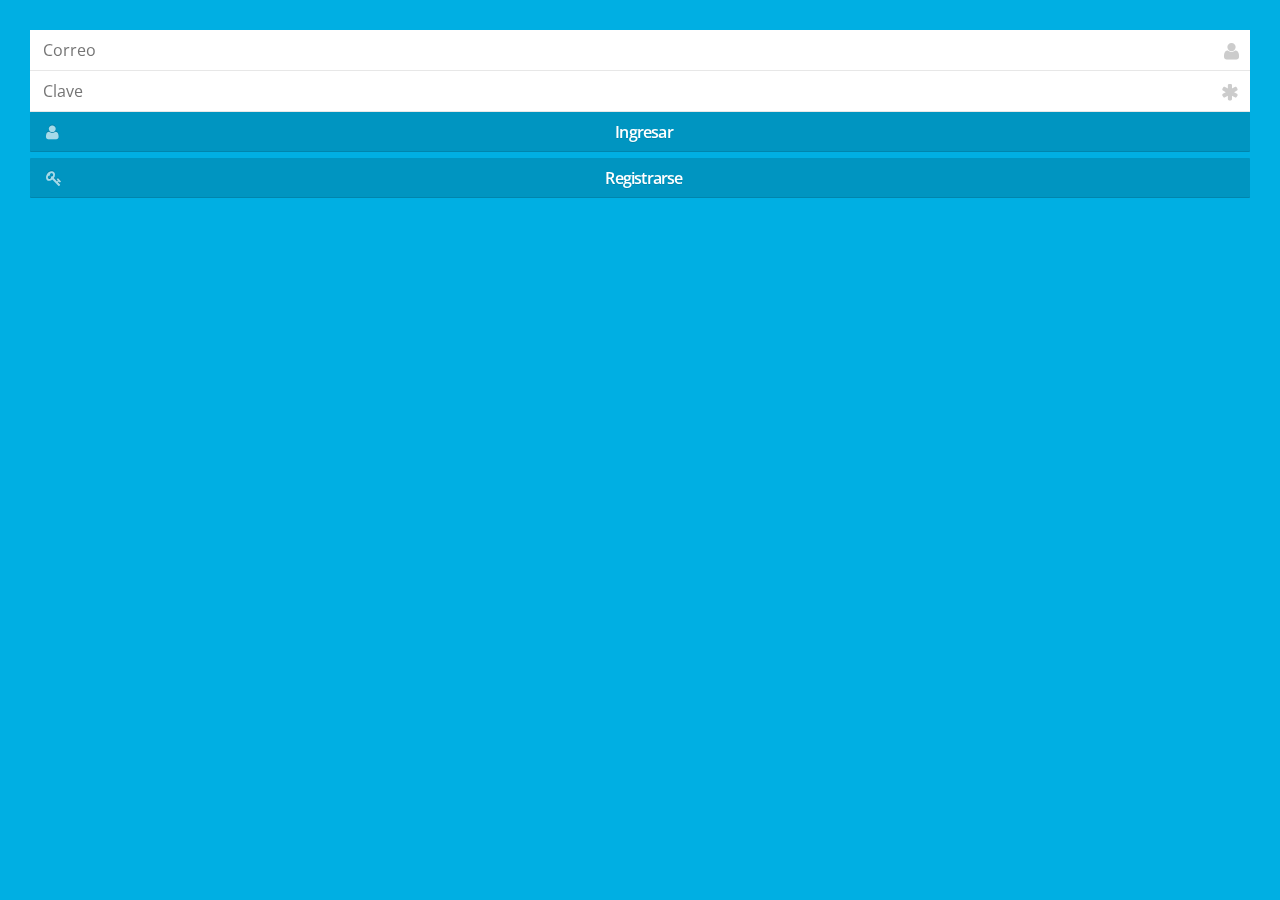
<file: cotejo/platforms/android/assets/www/index.html>
<!doctype html>
<html>
    <head>
        <meta charset="utf-8">
        <title>Cotejo</title>
        <meta name="description" content="">
        <meta name="author" content="Oxes">
        <meta name="HandheldFriendly" content="True">
        <meta name="viewport" content="initial-scale=1.0, maximum-scale=1.0, user-scalable=no" />
        <meta name="apple-mobile-web-app-capable" content="yes">
        <meta name="apple-mobile-web-app-status-bar-style" content="black">
        <meta name="mobile-web-app-capable" content="yes">
        <meta name="format-detection" content="telephone=no">
        <meta http-equiv="cleartype" content="on">

        <!-- iPhone -->
        <link href="http://cdn.tapquo.com/lungo/icon-57.png" sizes="57x57" rel="apple-touch-icon">
        <link href="http://cdn.tapquo.com/lungo/startup-image-320x460.png" media="(device-width: 320px) and (device-height: 480px)
              and (-webkit-device-pixel-ratio: 1)" rel="apple-touch-startup-image">

        <!-- iPhone (Retina) -->
        <link href="http://cdn.tapquo.com/lungo/icon-114.png" sizes="114x114" rel="apple-touch-icon">
        <link href="http://cdn.tapquo.com/lungo/startup-image-640x920.png" media="(device-width: 320px) and (device-height: 480px)
              and (-webkit-device-pixel-ratio: 2)" rel="apple-touch-startup-image">

        <!-- iPhone 5 -->
        <link href="http://cdn.tapquo.com/lungo/startup-image-640x1096.png" media="(device-width: 320px) and (device-height: 568px)
              and (-webkit-device-pixel-ratio: 2)" rel="apple-touch-startup-image">

        <!-- iPad -->
        <link href="http://cdn.tapquo.com/lungo/icon-72.png" sizes="72x72" rel="apple-touch-icon">
        <link href="http://cdn.tapquo.com/lungo/startup-image-768x1004.png" media="(device-width: 768px) and (device-height: 1024px)
              and (orientation: portrait)
              and (-webkit-device-pixel-ratio: 1)" rel="apple-touch-startup-image">
        <link href="http://cdn.tapquo.com/lungo/startup-image-748x1024.png" media="(device-width: 768px) and (device-height: 1024px)
              and (orientation: landscape)
              and (-webkit-device-pixel-ratio: 1)" rel="apple-touch-startup-image">

        <!-- iPad (Retina) -->
        <link href="http://cdn.tapquo.com/lungo/icon-144.png" sizes="144x144" rel="apple-touch-icon">
        <link href="http://cdn.tapquo.com/lungo/startup-image-1536x2008.png" media="(device-width: 768px) and (device-height: 1024px)
              and (orientation: portrait)
              and (-webkit-device-pixel-ratio: 2)" rel="apple-touch-startup-image">
        <link href="http://cdn.tapquo.com/lungo/startup-image-1496x2048.png" media="(device-width: 768px) and (device-height: 1024px)
              and (orientation: landscape)
              and (-webkit-device-pixel-ratio: 2)" rel="apple-touch-startup-image">

        <!-- Main Stylesheet -->
        <link rel="stylesheet" href="components/lungo.css">
        <link rel="stylesheet" href="components/lungo.theme.css">
        <link rel="stylesheet" href="components/lungo.icon.css">
        <!-- App Stylesheet -->
        <link rel="stylesheet" href="static/stylesheets/app.css">
        <script src="http://code.jquery.com/jquery-1.9.1.min.js"></script>
    </head>

    <body>
        <section id="sec_login" data-transition="cover">
            <article id="main_article" class="indented splash">
                <div class="form">
                    <fieldset data-icon="user">
                        <input type="text" id="correo" placeholder="Correo"/>
                    </fieldset>
                    <fieldset data-icon="asterisk">
                        <input type="password" id="clave" placeholder="Clave"/>
                    </fieldset>
                    <a href="#" id="login" class="button anchor" data-icon="user" data-label="Ingresar"></a>
                    <a href="#" id="registrarse" class="button anchor" data-icon="key" data-label="Registrarse"></a>
                </div>
            </article>
        </section>

        <section id="registrarUsuario">
            <article id="artRegistrarUsuario" class="indented splash">


                <div class="form">
                    <header>
                        <h2>REGISTRO USUARIO</h2>
                    </header>
                    <fieldset data-icon="user">
                        <input type="text" id="correoNuevo" placeholder="Correo"/>
                    </fieldset>
                    <fieldset data-icon="user">
                        <input type="text" id="nombreNuevo" placeholder="Nombre"/>
                    </fieldset>
                    <fieldset data-icon="user">
                        <input type="text" id="apellidoNuevo" placeholder="Apellidos"/>
                    </fieldset>
                    <fieldset data-icon="asterisk">
                        <input type="password" id="claveNuevo" placeholder="Clave"/>
                    </fieldset>
                    <fieldset data-icon="asterisk">
                        <input type="password" id="claveNuevoConfirmacion" placeholder="Confirma Clave"/>
                    </fieldset>

                    <a href="#" id="almacenarUsuario" class="button anchor" data-icon="user" data-label="Crear Usuario"></a>


                </div>
            </article>
        </section>

        <section id="main_section" data-transition="slide" data-aside="features" class="drag">
            <header>
                <nav>
                    <a href="#" data-view-aside="features" data-icon="menu"></a>
                </nav>
                <img src="static/images/logo.png" class="title centered"/>
                <nav class="on-right">

                    <!--<a href="#"  ><abbr class="text tiny ">v1.0</abbr></a> -->
                </nav>
            </header>

            <nav data-control="groupbar" data-article="icon-symbol icon-media icon-toolbar icon-social icon-item">
                <a href="#" data-view-article="icon-symbol" data-label="Symbol" data-async="static/articles/icon-symbol.html"></a>
                <a href="#" data-view-article="icon-media" data-label="Media" data-async="static/articles/icon-media.html"></a>
                <a href="#" data-view-article="icon-toolbar" data-label="Toolbar" data-async="static/articles/icon-toolbar.html"></a>
                <a href="#" data-view-article="icon-social" data-label="Social"  data-async="static/articles/icon-social.html"></a>
                <a href="#" data-view-article="icon-item" data-label="Item" data-async="static/articles/icon-item.html"></a>
            </nav>
            <nav data-control="groupbar" data-article="list list-indented list-examples">
                <a href="#" data-view-article="list" data-icon="checkmark" data-label="Mi Equipo"></a>
                <a href="#" data-view-article="list-indented" data-label="Rival"></a>
                <a href="#" data-view-article="list-examples" data-label="Cancha"></a>
				<a href="#" data-label="Finalizar"></a>
            </nav>

            <article id="main-article" class="list indenteds scroll">
                <ul>
                    <li class="text small">
                        Noticias de Cotejos creados públicos y Eventos
                    </li>

                </ul>
            </article>
        </section>

        <!-- Lungo dependencies -->
        <script src="components/quo.js"></script>
        <script src="components/lungo.js"></script>
        <script type="text/javascript" src="cordova.js"></script>
        <script type="text/javascript" src="js/index.js"></script>	
        <!-- LungoJS - Sandbox App -->
        <script>
            Lungo.init({
                name: 'Cotejo',
                version: '1.0',
                resources: [
                    'static/asides/features.html',
                    'static/asides/right.html',
                    'static/sections/form.html'],
                history: false
            });

            Lungo.ready(function () {
                var servicio = "http://oxes-cotejo.rhcloud.com/webresources/generic/";
                //var servicio = "http://10.1.244.33:8081/webresources/generic/";
                var usuario = {
                    nombre: null, clave: null, claveConfirmacion: null, correo: null, edad: 0, listaGoles: null, apellido: null
                };
                if (sessionStorage.getItem("correo"))
                {
                    Lungo.Router.section("main_section");
                }
                else
                {
                    $$("#login").on("tap", function () {
                        //var url = "http://oxes-cotejo.rhcloud.com/webresources/generic/get/usuario/" + $$("#user").val();
                        var url = servicio + "post/validarUsuario";
                        //var data = {id: 25, length: 50};
                        //var parseResponse = function (resp) {
                        //sessionStorage["correo"] = resp.correo;
                        //sessionStorage["nombre"] = resp.nombre + " " + resp.apellido;
                        //Lungo.Router.section("main_section");
                        //$$("#login_correo").html(sessionStorage.getItem("correo"));
                        //$$("#login_nombre").html(sessionStorage.getItem("nombre"));
                        //};
                        //Lungo.Service.get(url, data, parseResponse, "json");

                        usuario.correo = $$("#correo").val();
                        usuario.clave = $$("#clave").val();

                        $.ajax({
                            url: url,
                            type: 'POST',
                            data: JSON.stringify(usuario),
                            dataType: 'json',
                            contentType: 'application/json',
                            success: function (resp) {
                                // var x2js = new X2JS();
                                // var jsonText = x2js.xml2json(resp);
                                // alert('codigoIPS==>' + jsonText.paciente.codigoIPS + ' apels==>' + jsonText.paciente.apels + 'nombre==>' + jsonText.paciente.nombs);
                                //Lungo.Router.section("main_section");
                                //$$("#login_correo").html(sessionStorage.getItem("correo"));
                                //$$("#login_nombre").html(sessionStorage.getItem("nombre"));
                                Lungo.Router.section("main_section");
                                sessionStorage["correo"] = resp.correo;
                                sessionStorage["nombre"] = resp.nombre + " " + resp.apellido;
                                $$("#login_correo").html(sessionStorage.getItem("correo"));
                                $$("#login_nombre").html(sessionStorage.getItem("nombre"));
                                alert('Bienvenido ' + resp.nombre);
                            },
                            error: function (e) {
                                var html = $.parseHTML(e.responseText)
                                var mensaje = message(html);
                                if (mensaje == null) {
                                    alert('Error al crear el usuario, contacte a soporte');
                                } else {
                                    alert(mensaje);
                                }
                            }
                        });
                    });
                }
                $$("#registrarse").on("tap", function () {
                    Lungo.Router.section("registrarUsuario");
                });
                $$("#logout").on("tap", function () {
                    sessionStorage.clear();
                    Lungo.Router.section("sec_login");
                });
                $$("#almacenarUsuario").on("tap", function () {
                    //var webservice = "http://10.1.244.33:8081/webresources/generic/post/usuario";
                    //var webservice = "http://oxes-cotejo.rhcloud.com/webresources/generic/post/usuario";
                    var url = servicio + "post/usuario";

                    usuario.correo = $$("#correoNuevo").val();
                    usuario.nombre = $$("#nombreNuevo").val();
                    usuario.apellido = $$("#apellidoNuevo").val();
                    usuario.clave = $$("#claveNuevo").val();
                    usuario.claveConfirmacion = $$("#claveNuevoConfirmacion").val();

                    $.ajax({
                        url: url,
                        type: 'POST',
                        data: JSON.stringify(usuario),
                        dataType: 'json',
                        contentType: 'application/json',
                        success: function (resp) {
                            Lungo.Router.section("sec_login");
                            alert('Usuario creado correctamente.');
                        },
                        error: function (e) {
                            var html = $.parseHTML(e.responseText)
                            var mensaje = message(html);
                            if (mensaje == null) {
                                alert('Error al crear el usuario, contacte a soporte');
                            } else {
                                alert(mensaje);
                            }
                        }
                    });
                });
            });

            function message(html) {
                for (var i = 0; i < html.length; i++) {
                    if (html[i].innerHTML != null && html[i].innerHTML.indexOf('java.lang') !== -1) {
                        return html[i].innerHTML.split(":")[1];
                    }
                }
            }

        </script>
        <script src="static/javascripts/app.js"></script>
    </body>
</html>
</file>
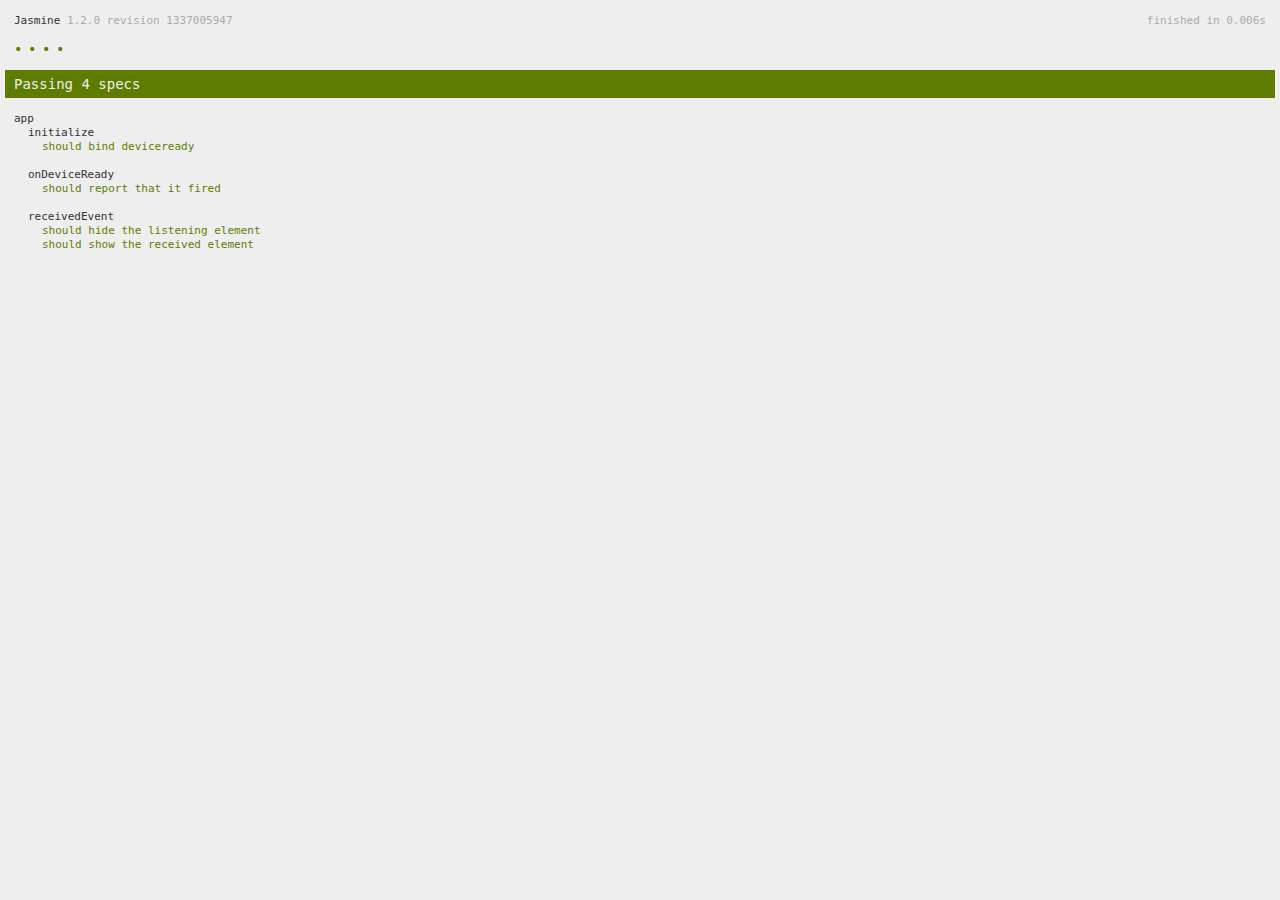
<file: cotejo/www/spec.html>
<!DOCTYPE html>
<!--
    Licensed to the Apache Software Foundation (ASF) under one
    or more contributor license agreements.  See the NOTICE file
    distributed with this work for additional information
    regarding copyright ownership.  The ASF licenses this file
    to you under the Apache License, Version 2.0 (the
    "License"); you may not use this file except in compliance
    with the License.  You may obtain a copy of the License at

    http://www.apache.org/licenses/LICENSE-2.0

    Unless required by applicable law or agreed to in writing,
    software distributed under the License is distributed on an
    "AS IS" BASIS, WITHOUT WARRANTIES OR CONDITIONS OF ANY
     KIND, either express or implied.  See the License for the
    specific language governing permissions and limitations
    under the License.
-->
<html>
    <head>
        <title>Jasmine Spec Runner</title>

        <!-- jasmine source -->
        <link rel="shortcut icon" type="image/png" href="spec/lib/jasmine-1.2.0/jasmine_favicon.png">
        <link rel="stylesheet" type="text/css" href="spec/lib/jasmine-1.2.0/jasmine.css">
        <script type="text/javascript" src="spec/lib/jasmine-1.2.0/jasmine.js"></script>
        <script type="text/javascript" src="spec/lib/jasmine-1.2.0/jasmine-html.js"></script>

        <!-- include source files here... -->
        <script type="text/javascript" src="js/index.js"></script>

        <!-- include spec files here... -->
        <script type="text/javascript" src="spec/helper.js"></script>
        <script type="text/javascript" src="spec/index.js"></script>

        <script type="text/javascript">
            (function() {
                var jasmineEnv = jasmine.getEnv();
                jasmineEnv.updateInterval = 1000;

                var htmlReporter = new jasmine.HtmlReporter();

                jasmineEnv.addReporter(htmlReporter);

                jasmineEnv.specFilter = function(spec) {
                    return htmlReporter.specFilter(spec);
                };

                var currentWindowOnload = window.onload;

                window.onload = function() {
                    if (currentWindowOnload) {
                        currentWindowOnload();
                    }
                    execJasmine();
                };

                function execJasmine() {
                    jasmineEnv.execute();
                }
            })();
        </script>
    </head>
    <body>
        <div id="stage" style="display:none;"></div>
    </body>
</html>
</file>
<file: cotejo/platforms/android/assets/www/components/lungo.css>
a,abbr,address,article,aside,audio,b,blockquote,body,caption,cite,code,dd,del,dfn,dialog,div,dl,dt,em,fieldset,figure,footer,form,h1,h2,h3,h4,h5,h6,header,hgroup,hr,html,i,iframe,img,ins,kbd,label,legend,li,mark,menu,nav,object,ol,p,pre,q,samp,section,small,span,strong,sub,sup,table,tbody,td,tfoot,th,thead,time,tr,ul,var,video{border:0;margin:0;outline:0;padding:0;font-size:100%;font-weight:normal}
article,aside,details,figcaption,figure,footer,header,hgroup,nav,section{display:block}
audio,canvas,video display: inline-block *display: inline *zoom: 1,audio:not([controls]) display: none,[hidden] display: none,html{width:100%;height:100%;font-size:100%;-webkit-text-size-adjust:100%;-ms-text-size-adjust:100%}
body{margin:0;padding:0;width:100%;height:100%;overflow-y:visible !important;-webkit-touch-callout:none;-webkit-user-select:none;-moz-user-select:moz-none;user-select:none;display:-webkit-box;display:-moz-box;display:-ms-box;display:-o-box;display:box;}
body *{-webkit-box-sizing:border-box;-moz-box-sizing:border-box;-ms-box-sizing:border-box;-o-box-sizing:border-box;box-sizing:border-box;margin:0;padding:0}
a{text-decoration:none;-webkit-tap-highlight-color:rgba(0,0,0,0);}
a:hover{opacity:1}
img{border:0;-ms-interpolation-mode:bicubic;vertical-align:middle;font-size:0}
table{border-collapse:collapse;border-spacing:0}
th,td,caption{vertical-align:top;text-align:left}
@media ="all"{::-webkit-scrollbar{width:1px;height:1px}
}
body,html{height:100%;width:100%;margin:0;padding:0;overflow:hidden}
body > aside,body > section{display:-webkit-box;display:-moz-box;display:-ms-box;display:-o-box;display:box;-webkit-box-orient:vertical;-moz-box-orient:vertical;-ms-box-orient:vertical;-o-box-orient:vertical;box-orient:vertical;height:inherit;webkit-transform:translate3d(0,0,0);}
body > aside > header,body > section > header,body > aside > footer,body > section > footer{-webkit-box-flex:0;-moz-box-flex:0;-ms-box-flex:0;-o-box-flex:0;box-flex:0;z-index:3;position:relative}
body > aside > header,body > section > header{-webkit-box-ordinal-group:1;-moz-box-ordinal-group:1;-ms-box-ordinal-group:1;-o-box-ordinal-group:1;box-ordinal-group:1}
body > aside > article,body > section > article{-webkit-box-flex:1;-moz-box-flex:1;-ms-box-flex:1;-o-box-flex:1;box-flex:1;-webkit-box-ordinal-group:2;-moz-box-ordinal-group:2;-ms-box-ordinal-group:2;-o-box-ordinal-group:2;box-ordinal-group:2;z-index:-1}
body > aside > footer,body > section > footer{-webkit-box-ordinal-group:3;-moz-box-ordinal-group:3;-ms-box-ordinal-group:3;-o-box-ordinal-group:3;box-ordinal-group:3}
body > aside > header,body > section > header,body > aside > footer,body > section > footer{height:46px;line-height:46px;}
body > aside > header > nav,body > section > header > nav,body > aside > footer > nav,body > section > footer > nav{-webkit-box-flex:0;-moz-box-flex:0;-ms-box-flex:0;-o-box-flex:0;box-flex:0}
body > aside > header > .title,body > section > header > .title,body > aside > footer > .title,body > section > footer > .title{z-index:-1;float:left;font-size:1.2em;-webkit-box-flex:1;-moz-box-flex:1;-ms-box-flex:1;-o-box-flex:1;box-flex:1;}
body > aside > header > .title.centered,body > section > header > .title.centered,body > aside > footer > .title.centered,body > section > footer > .title.centered{position:absolute;left:1.6em;right:1.6em;text-align:center;display:inline-block}
body > aside > header > .title > .tag,body > section > header > .title > .tag,body > aside > footer > .title > .tag,body > section > footer > .title > .tag{position:relative;top:-.1em;left:.25em}
body > aside > header > img.title,body > section > header > img.title,body > aside > footer > img.title,body > section > footer > img.title{height:28px;margin:9px auto}
body > aside > article,body > section > article{visibility:hidden;display:none}
body > aside.show > article.active,body > section.show > article.active,body > aside.hide > article.active,body > section.hide > article.active,body > aside.hiding > article.active,body > section.hiding > article.active{visibility:visible;display:block;z-index:1;height:inherit;}
body > aside.show > article.active.pull,body > section.show > article.active.pull,body > aside.hide > article.active.pull,body > section.hide > article.active.pull,body > aside.hiding > article.active.pull,body > section.hiding > article.active.pull{-webkit-transition-property:transform;-moz-transition-property:transform;-ms-transition-property:transform;-o-transition-property:transform;transition-property:transform;-webkit-transition-duration:500ms;-moz-transition-duration:500ms;-ms-transition-duration:500ms;-o-transition-duration:500ms;transition-duration:500ms}
body > aside [data-article].hide,body > section [data-article].hide{display:none}
body > section{width:inherit;z-index:-1;}
body > section.show{z-index:1}
body > aside{width:256px;display:none;z-index:-1;}
body > aside > header .title{margin:0 .8em}
body > aside.active,body > aside.show{display:-webkit-box;display:-moz-box;display:-ms-box;display:-o-box;display:box}
body > aside.show{z-index:0}
body > aside.right{right:0}
body[data-os=ios] [data-os=android],body[data-os=ios] [data-os=blackerry],body[data-os=ios] [data-os=firefoxos]{display:none}
body[data-os=android] [data-os=ios],body[data-os=android] [data-os=blackerry],body[data-os=android] [data-os=firefoxos]{display:none}
body[data-os=blackberry] [data-os=android],body[data-os=blackberry] [data-os=ios],body[data-os=blackberry] [data-os=firefoxos]{display:none}
body[data-os=firefoxos] [data-os=android],body[data-os=firefoxos] [data-os=ios],body[data-os=firefoxos] [data-os=blackberry]{display:none}

.list li{list-style-type:none;position:relative;text-align:-webkit-match-parent;line-height:inherit;}
.list li:not(.big){padding:.8em}
.list li.thumb{display:-webkit-box;display:-moz-box;display:-ms-box;display:-o-box;display:box;-webkit-box-orient:horizontal;-moz-box-orient:horizontal;-ms-box-orient:horizontal;-o-box-orient:horizontal;box-orient:horizontal;}
.list li.thumb > div{-webkit-box-flex:1;-moz-box-flex:1;-ms-box-flex:1;-o-box-flex:1;box-flex:1}
.list li.thumb.big > img{width:65px;height:65px}
.list li.thumb.big > div{padding:.25em .4em}
.list li.thumb:not(.big) > img{width:44px;height:44px}
.list li.thumb:not(.big) > div{padding-left:.8em}
.list li.arrow::after{position:absolute;right:.5em;top:45%;width:.5em;height:.5em;content:'';border-right:.25em solid;border-top:.25em solid;-webkit-transform:rotate(45deg);-moz-transform:rotate(45deg);-ms-transform:rotate(45deg);-o-transform:rotate(45deg);transform:rotate(45deg)}
.list li a{display:block;text-decoration:none}
.list li .icon{display:inline-block;float:left;margin-right:.4em;text-align:center;line-height:1em;width:24px;height:24px;font-size:1.4em}
.list li.anchor{padding:.25em .5em;}
.list li.anchor .tag{display:none}
.list li h1,.list li h2,.list li h3,.list li h4,.list li h5,.list li h6,.list li strong,.list li small{overflow:hidden;white-space:nowrap;text-overflow:ellipsis;display:block}
.list li small + .on-right{margin-left:0;margin-top:-1.4em}
.list li small,.list li.anchor{font-size:.9em}
.list li .on-right:not(.tag){font-size:11px}
.list li .on-right.tag{padding-left:.4em;padding-right:.4em;-webkit-text-shadow:none;-moz-text-shadow:none;-ms-text-shadow:none;-o-text-shadow:none;text-shadow:none}
.list .on-right .icon,.list small .icon{font-size:inherit !important;width:auto !important;height:auto !important}
.list.indented li:not(:last-child){margin-bottom:.8em}

header nav a,header nav button{position:relative;text-align:center;float:left;height:46px;min-width:46px;}
header nav a > .icon,header nav button > .icon{font-size:1.5em}
header nav .tag{position:absolute;top:.5em;right:.25em;height:1.4em;line-height:1.4em}
header nav .loading{font-size:1.5em;}
header nav .loading + .icon{display:none}
nav[data-control=groupbar],footer nav{display:-webkit-box;display:-moz-box;display:-ms-box;display:-o-box;display:box;-webkit-box-pack:justify;-moz-box-pack:justify;-ms-box-pack:justify;-o-box-pack:justify;box-pack:justify;width:100%;}
nav[data-control=groupbar] > a,footer nav > a{-webkit-box-flex:1;-moz-box-flex:1;-ms-box-flex:1;-o-box-flex:1;box-flex:1;text-decoration:none}
nav[data-control=groupbar]{z-index:2;height:36px;width:100%;font-size:.9em;line-height:36px;}
nav[data-control=groupbar] > a{padding:0;margin:0;height:36px !important;display:block;text-align:center;}
nav[data-control=groupbar] > a .icon,nav[data-control=groupbar] > a .tag{margin:0 .2em;line-height:inherit}
nav[data-control=menu]{position:absolute;left:0;top:0;top:46px;visibility:hidden;z-index:2;width:100%;text-align:center;-webkit-transform:translateY(-120%);-moz-transform:translateY(-120%);-ms-transform:translateY(-120%);-o-transform:translateY(-120%);transform:translateY(-120%);-webkit-transition-property:transform;-moz-transition-property:transform;-ms-transition-property:transform;-o-transition-property:transform;transition-property:transform;-webkit-transition-duration:500ms;-moz-transition-duration:500ms;-ms-transition-duration:500ms;-o-transition-duration:500ms;transition-duration:500ms;-webkit-transition-timing-function:cubic-bezier(.645,.045,.355,1);-moz-transition-timing-function:cubic-bezier(.645,.045,.355,1);-ms-transition-timing-function:cubic-bezier(.645,.045,.355,1);-o-transition-timing-function:cubic-bezier(.645,.045,.355,1);transition-timing-function:cubic-bezier(.645,.045,.355,1);-webkit-backface-visibility:hidden;-moz-backface-visibility:hidden;-ms-backface-visibility:hidden;-o-backface-visibility:hidden;backface-visibility:hidden;}
nav[data-control=menu].show{visibility:visible;-webkit-transform:translateY(0%);-moz-transform:translateY(0%);-ms-transform:translateY(0%);-o-transform:translateY(0%);transform:translateY(0%)}
nav[data-control=menu].icons{font-size:11px;}
nav[data-control=menu].icons > a{width:25%;float:left;padding:10px 0;}
nav[data-control=menu].icons > a > .icon{font-size:32px;line-height:32px;display:block}
nav[data-control=menu]:not(.icons){font-size:1.2em;}
nav[data-control=menu]:not(.icons) > a{display:block;position:relative;padding:.8em;}
nav[data-control=menu]:not(.icons) > a > .icon{position:absolute;left:.5em;top:.5em;font-size:1.4em;line-height:1em}
footer nav a{display:block;padding:0;height:46px;text-align:center}
footer nav .icon{font-size:2em;line-height:inherit;width:46px;display:inline-block}
footer nav .tag{position:relative;top:-12px;left:-12px;margin-right:-24px;}
footer nav .tag .loading{top:0;font-size:1.4em}
footer nav abbr{display:none}
footer nav.with-labels .icon{font-size:1.8em;line-height:1em}
footer nav.with-labels abbr{z-index:1;display:block !important;margin-top:-1.3em;font-size:11px;line-height:11px;overflow:hidden;white-space:nowrap;text-overflow:ellipsis}
@-moz-keyframes menuShow{0%{-webkit-transform:translateY(-120%);-moz-transform:translateY(-120%);-ms-transform:translateY(-120%);-o-transform:translateY(-120%);transform:translateY(-120%)}
75%{-webkit-transform:translateY(8px);-moz-transform:translateY(8px);-ms-transform:translateY(8px);-o-transform:translateY(8px);transform:translateY(8px)}
100%{-webkit-transform:translateY(0);-moz-transform:translateY(0);-ms-transform:translateY(0);-o-transform:translateY(0);transform:translateY(0)}
}@-webkit-keyframes menuShow{0%{-webkit-transform:translateY(-120%);-moz-transform:translateY(-120%);-ms-transform:translateY(-120%);-o-transform:translateY(-120%);transform:translateY(-120%)}
75%{-webkit-transform:translateY(8px);-moz-transform:translateY(8px);-ms-transform:translateY(8px);-o-transform:translateY(8px);transform:translateY(8px)}
100%{-webkit-transform:translateY(0);-moz-transform:translateY(0);-ms-transform:translateY(0);-o-transform:translateY(0);transform:translateY(0)}
}@-o-keyframes menuShow{0%{-webkit-transform:translateY(-120%);-moz-transform:translateY(-120%);-ms-transform:translateY(-120%);-o-transform:translateY(-120%);transform:translateY(-120%)}
75%{-webkit-transform:translateY(8px);-moz-transform:translateY(8px);-ms-transform:translateY(8px);-o-transform:translateY(8px);transform:translateY(8px)}
100%{-webkit-transform:translateY(0);-moz-transform:translateY(0);-ms-transform:translateY(0);-o-transform:translateY(0);transform:translateY(0)}
}@-ms-keyframes menuShow{0%{-webkit-transform:translateY(-120%);-moz-transform:translateY(-120%);-ms-transform:translateY(-120%);-o-transform:translateY(-120%);transform:translateY(-120%)}
75%{-webkit-transform:translateY(8px);-moz-transform:translateY(8px);-ms-transform:translateY(8px);-o-transform:translateY(8px);transform:translateY(8px)}
100%{-webkit-transform:translateY(0);-moz-transform:translateY(0);-ms-transform:translateY(0);-o-transform:translateY(0);transform:translateY(0)}
}@keyframes menuShow{0%{-webkit-transform:translateY(-120%);-moz-transform:translateY(-120%);-ms-transform:translateY(-120%);-o-transform:translateY(-120%);transform:translateY(-120%)}
75%{-webkit-transform:translateY(8px);-moz-transform:translateY(8px);-ms-transform:translateY(8px);-o-transform:translateY(8px);transform:translateY(8px)}
100%{-webkit-transform:translateY(0);-moz-transform:translateY(0);-ms-transform:translateY(0);-o-transform:translateY(0);transform:translateY(0)}
}@-moz-keyframes menuHide{0%{-webkit-transform:translateY(0);-moz-transform:translateY(0);-ms-transform:translateY(0);-o-transform:translateY(0);transform:translateY(0)}
25%{-webkit-transform:translateY(8px);-moz-transform:translateY(8px);-ms-transform:translateY(8px);-o-transform:translateY(8px);transform:translateY(8px)}
100%{-webkit-transform:translateY(-120%);-moz-transform:translateY(-120%);-ms-transform:translateY(-120%);-o-transform:translateY(-120%);transform:translateY(-120%)}
}@-webkit-keyframes menuHide{0%{-webkit-transform:translateY(0);-moz-transform:translateY(0);-ms-transform:translateY(0);-o-transform:translateY(0);transform:translateY(0)}
25%{-webkit-transform:translateY(8px);-moz-transform:translateY(8px);-ms-transform:translateY(8px);-o-transform:translateY(8px);transform:translateY(8px)}
100%{-webkit-transform:translateY(-120%);-moz-transform:translateY(-120%);-ms-transform:translateY(-120%);-o-transform:translateY(-120%);transform:translateY(-120%)}
}@-o-keyframes menuHide{0%{-webkit-transform:translateY(0);-moz-transform:translateY(0);-ms-transform:translateY(0);-o-transform:translateY(0);transform:translateY(0)}
25%{-webkit-transform:translateY(8px);-moz-transform:translateY(8px);-ms-transform:translateY(8px);-o-transform:translateY(8px);transform:translateY(8px)}
100%{-webkit-transform:translateY(-120%);-moz-transform:translateY(-120%);-ms-transform:translateY(-120%);-o-transform:translateY(-120%);transform:translateY(-120%)}
}@-ms-keyframes menuHide{0%{-webkit-transform:translateY(0);-moz-transform:translateY(0);-ms-transform:translateY(0);-o-transform:translateY(0);transform:translateY(0)}
25%{-webkit-transform:translateY(8px);-moz-transform:translateY(8px);-ms-transform:translateY(8px);-o-transform:translateY(8px);transform:translateY(8px)}
100%{-webkit-transform:translateY(-120%);-moz-transform:translateY(-120%);-ms-transform:translateY(-120%);-o-transform:translateY(-120%);transform:translateY(-120%)}
}@keyframes menuHide{0%{-webkit-transform:translateY(0);-moz-transform:translateY(0);-ms-transform:translateY(0);-o-transform:translateY(0);transform:translateY(0)}
25%{-webkit-transform:translateY(8px);-moz-transform:translateY(8px);-ms-transform:translateY(8px);-o-transform:translateY(8px);transform:translateY(8px)}
100%{-webkit-transform:translateY(-120%);-moz-transform:translateY(-120%);-ms-transform:translateY(-120%);-o-transform:translateY(-120%);transform:translateY(-120%)}
}
.hidden{display:none}
.block{display:block}
.inline{display:inline}
.inline-block{display:inline-block}
.indented > *{padding:.5333333333333333em}
.margined > *{margin:.5333333333333333em}
.margin-top{margin-top:.5333333333333333em}
.margin-right{margin-right:.5333333333333333em}
.margin-bottom{margin-bottom:.5333333333333333em}
.margin-left{margin-left:.5333333333333333em}
.on-left{float:left}
.on-right{float:right}
.overthrow-enabled .overthrow{overflow:auto;-webkit-overflow-scrolling:touch}
.scroll{overflow-x:hidden;overflow-y:scroll;-webkit-overflow-scrolling:touch;-webkit-box-flex:1;}
.scroll.horizontal{overflow-x:scroll;overflow-y:hidden;white-space:nowrap}
.scroll > *{-webkit-transform:translate3d(0,0,0)}
.tag{font-size:11px;min-width:17px;height:16px;line-height:16px !important;text-align:center;z-index:1;display:inline-block !important}
.layout{display:-webkit-box;display:-moz-box;display:-ms-box;display:-o-box;display:box;height:inherit !important;}
.layout:not(.horizontal){-webkit-box-orient:vertical;-moz-box-orient:vertical;-ms-box-orient:vertical;-o-box-orient:vertical;box-orient:vertical;}
.layout:not(.horizontal) > [data-layout=middle]{height:50%}
.layout:not(.horizontal) > [data-layout=third]{height:33%}
.layout:not(.horizontal) > [data-layout=quarter]{height:25%}
.layout.horizontal{-webkit-box-orient:horizontal;-moz-box-orient:horizontal;-ms-box-orient:horizontal;-o-box-orient:horizontal;box-orient:horizontal;}
.layout.horizontal > [data-layout=middle]{width:50%}
.layout.horizontal > [data-layout=third]{width:33%}
.layout.horizontal > [data-layout=quarter]{width:25%}
.layout > *{-webkit-box-flex:1;-moz-box-flex:1;-ms-box-flex:1;-o-box-flex:1;box-flex:1}
.layout > [data-layout=secondary]{-webkit-box-flex:2;-moz-box-flex:2;-ms-box-flex:2;-o-box-flex:2;box-flex:2}
.layout > [data-layout=primary]{-webkit-box-flex:3;-moz-box-flex:3;-ms-box-flex:3;-o-box-flex:3;box-flex:3}
[data-view-menu]:after{content:"▼";position:relative;top:-5px;left:1px;font-size:11px}
[data-control=carousel]{overflow:hidden;list-style:none;margin:0}
body > section > article.splash{text-align:center;padding:1.3333333333333333em;}
body > section > article.splash .logo{max-width:192px;margin:20% 0 7.5% 0;font-size:2.2em}
body > section > article.splash .button,body > section > article.splash button{margin-bottom:.35555555555555557em}
body > section > article.splash .copyright{position:absolute;width:100%;bottom:8px;left:0;font-size:11px;padding:0}

.button,button{display:inline-block;border:none;cursor:pointer;font-family:inherit;font-weight:inherit;text-align:center;text-decoration:none;outline:none;background:none;font-size:inherit;}
header .button > abbr,header button > abbr{font-size:.9em}
header .button .icon + abbr,header button .icon + abbr{position:relative;left:.3em;top:.5em;float:right}
article .button,article button{line-height:2.5em;}
article .button.icon,article button.icon{padding:0 .65em}
article .button:not(.icon),article button:not(.icon){padding:0 1em;}
article .button:not(.icon) .icon + abbr,article button:not(.icon) .icon + abbr{margin-left:.5em}
article .button.large,article button.large{font-size:1.4em}
article .button.small,article button.small{font-size:.9em;line-height:2.25em}
article .button.tiny,article button.tiny{font-size:11px;line-height:2em;padding:0 .6em}
article .button.anchor,article button.anchor{width:100%;position:relative;padding:0;}
article .button.anchor:not(.icon) .icon,article button.anchor:not(.icon) .icon{position:absolute;left:1em}

body > section > article > .empty{display:block;width:80%;margin:0 auto;padding-top:15%;text-align:center;}
body > section > article > .empty > *{display:block}
body > section > article > .empty > .icon{font-size:7.5em;line-height:1em}
body > section > article > .empty > strong{font-size:1.2em;line-height:1.2em}
body > section > article > .empty > small{font-size:.9em}
body > section > article > .empty > button{margin:.5em 0}

form label:not(.select),.form label:not(.select){display:inline-block;font-size:.9em;line-height:inherit;margin:.15em 0}
form input:not([type="checkbox"]),.form input:not([type="checkbox"]),form textarea,.form textarea,form select,.form select,form .progress,.form .progress,form label.select,.form label.select,form [data-control-progress],.form [data-control-progress]{font-size:1em;}
form input:not([type="checkbox"]).large,.form input:not([type="checkbox"]).large,form textarea.large,.form textarea.large,form select.large,.form select.large,form .progress.large,.form .progress.large,form label.select.large,.form label.select.large,form [data-control-progress].large,.form [data-control-progress].large{font-size:1.2em}
form input[type="text"],.form input[type="text"],form input[type="password"],.form input[type="password"],form input[type="date"],.form input[type="date"],form input[type="datetime"],.form input[type="datetime"],form input[type="email"],.form input[type="email"],form input[type="number"],.form input[type="number"],form input[type="search"],.form input[type="search"],form input[type="tel"],.form input[type="tel"],form input[type="time"],.form input[type="time"],form input[type="url"],.form input[type="url"],form select,.form select,form textarea,.form textarea,form label.select,.form label.select{display:inline-block;width:100%;margin:.5em 0;padding:0 .5em;-webkit-transition:all 100ms linear;-moz-transition:all 100ms linear;-ms-transition:all 100ms linear;-o-transition:all 100ms linear;transition:all 100ms linear;font-family:inherit;-webkit-appearance:none;-webkit-user-select:text;border:0;}
form input[type="text"]:focus,.form input[type="text"]:focus,form input[type="password"]:focus,.form input[type="password"]:focus,form input[type="date"]:focus,.form input[type="date"]:focus,form input[type="datetime"]:focus,.form input[type="datetime"]:focus,form input[type="email"]:focus,.form input[type="email"]:focus,form input[type="number"]:focus,.form input[type="number"]:focus,form input[type="search"]:focus,.form input[type="search"]:focus,form input[type="tel"]:focus,.form input[type="tel"]:focus,form input[type="time"]:focus,.form input[type="time"]:focus,form input[type="url"]:focus,.form input[type="url"]:focus,form select:focus,.form select:focus,form textarea:focus,.form textarea:focus,form label.select:focus,.form label.select:focus{outline:none !important}
form input[type="text"].border,.form input[type="text"].border,form input[type="password"].border,.form input[type="password"].border,form input[type="date"].border,.form input[type="date"].border,form input[type="datetime"].border,.form input[type="datetime"].border,form input[type="email"].border,.form input[type="email"].border,form input[type="number"].border,.form input[type="number"].border,form input[type="search"].border,.form input[type="search"].border,form input[type="tel"].border,.form input[type="tel"].border,form input[type="time"].border,.form input[type="time"].border,form input[type="url"].border,.form input[type="url"].border,form select.border,.form select.border,form textarea.border,.form textarea.border,form label.select.border,.form label.select.border,form input[type="text"].border > select,.form input[type="text"].border > select,form input[type="password"].border > select,.form input[type="password"].border > select,form input[type="date"].border > select,.form input[type="date"].border > select,form input[type="datetime"].border > select,.form input[type="datetime"].border > select,form input[type="email"].border > select,.form input[type="email"].border > select,form input[type="number"].border > select,.form input[type="number"].border > select,form input[type="search"].border > select,.form input[type="search"].border > select,form input[type="tel"].border > select,.form input[type="tel"].border > select,form input[type="time"].border > select,.form input[type="time"].border > select,form input[type="url"].border > select,.form input[type="url"].border > select,form select.border > select,.form select.border > select,form textarea.border > select,.form textarea.border > select,form label.select.border > select,.form label.select.border > select{padding:.3em .4em}
form textarea,.form textarea{min-height:2.5em;line-height:1.2em}
form fieldset,.form fieldset{position:relative;padding:0 .5em;}
form fieldset > label:not(.select),.form fieldset > label:not(.select){float:left;width:20%;margin:.5em 0;line-height:1.75em;}
form fieldset > label:not(.select).absolute,.form fieldset > label:not(.select).absolute{position:absolute}
form fieldset > label:not(.select).anchor,.form fieldset > label:not(.select).anchor{width:auto;overflow:hidden}
form fieldset > label:not(.absolute) + input:not([type="checkbox"]),.form fieldset > label:not(.absolute) + input:not([type="checkbox"]),form fieldset > label:not(.absolute) + label.select,.form fieldset > label:not(.absolute) + label.select{width:80%}
form fieldset > label:not(.absolute) + input[type="checkbox"],.form fieldset > label:not(.absolute) + input[type="checkbox"]{margin-top:.5em}
form fieldset .icon,.form fieldset .icon{position:absolute;font-size:1.2em;top:.5em;right:.6em}
form fieldset input[type="text"],.form fieldset input[type="text"],form fieldset input[type="password"],.form fieldset input[type="password"],form fieldset input[type="date"],.form fieldset input[type="date"],form fieldset input[type="datetime"],.form fieldset input[type="datetime"],form fieldset input[type="email"],.form fieldset input[type="email"],form fieldset input[type="number"],.form fieldset input[type="number"],form fieldset input[type="search"],.form fieldset input[type="search"],form fieldset input[type="tel"],.form fieldset input[type="tel"],form fieldset input[type="time"],.form fieldset input[type="time"],form fieldset input[type="url"],.form fieldset input[type="url"],form fieldset textarea,.form fieldset textarea{-webkit-box-shadow:none;-moz-box-shadow:none;-ms-box-shadow:none;-o-box-shadow:none;box-shadow:none;border:none;-webkit-border-radius:0;-moz-border-radius:0;-ms-border-radius:0;-o-border-radius:0;border-radius:0;padding:0 .3em;line-height:1.5em;}
form fieldset input[type="text"],.form fieldset input[type="text"],form fieldset input[type="password"],.form fieldset input[type="password"],form fieldset input[type="date"],.form fieldset input[type="date"],form fieldset input[type="datetime"],.form fieldset input[type="datetime"],form fieldset input[type="email"],.form fieldset input[type="email"],form fieldset input[type="number"],.form fieldset input[type="number"],form fieldset input[type="search"],.form fieldset input[type="search"],form fieldset input[type="tel"],.form fieldset input[type="tel"],form fieldset input[type="time"],.form fieldset input[type="time"],form fieldset input[type="url"],.form fieldset input[type="url"],form fieldset textarea,.form fieldset textarea,form fieldset input[type="text"]:focus,.form fieldset input[type="text"]:focus,form fieldset input[type="password"]:focus,.form fieldset input[type="password"]:focus,form fieldset input[type="date"]:focus,.form fieldset input[type="date"]:focus,form fieldset input[type="datetime"]:focus,.form fieldset input[type="datetime"]:focus,form fieldset input[type="email"]:focus,.form fieldset input[type="email"]:focus,form fieldset input[type="number"]:focus,.form fieldset input[type="number"]:focus,form fieldset input[type="search"]:focus,.form fieldset input[type="search"]:focus,form fieldset input[type="tel"]:focus,.form fieldset input[type="tel"]:focus,form fieldset input[type="time"]:focus,.form fieldset input[type="time"]:focus,form fieldset input[type="url"]:focus,.form fieldset input[type="url"]:focus,form fieldset textarea:focus,.form fieldset textarea:focus{background:none}
form fieldset input[type="checkbox"],.form fieldset input[type="checkbox"]{float:right}
form fieldset label.select,.form fieldset label.select{line-height:1.5em}
.indented form fieldset > label:not(.select):not(.anchor),.indented .form fieldset > label:not(.select):not(.anchor){width:25%}
.indented form fieldset > label:not(.absolute) + input:not([type="checkbox"]),.indented .form fieldset > label:not(.absolute) + input:not([type="checkbox"]),.indented form fieldset > label:not(.absolute) + label.select,.indented .form fieldset > label:not(.absolute) + label.select{width:75%}
form label.select,.form label.select{position:relative;display:inline-block;font-size:inherit;line-height:inherit;padding:0 !important;}
form label.select > select,.form label.select > select{-webkit-border-radius:0 !important;-moz-border-radius:0 !important;-ms-border-radius:0 !important;-o-border-radius:0 !important;border-radius:0 !important;margin:0;padding:0 .4em}
form label.select:after,.form label.select:after{position:absolute;top:.15em;right:.3em;content:"▼";pointer-events:none;text-align:center}
form input[type="range"],.form input[type="range"]{-webkit-appearance:none;outline:none;height:5px;width:100%;padding:0;border:none;margin:1em 0;background:#f00;}
form input[type="range"]::-webkit-slider-thumb,.form input[type="range"]::-webkit-slider-thumb{position:relative;width:26px;height:26px;-webkit-appearance:none;border:none}
form [data-progress],.form [data-progress]{width:100%;margin-bottom:.5em;}
form [data-progress] .bar,.form [data-progress] .bar{height:5px;line-height:5px;display:block;}
form [data-progress] .bar .value,.form [data-progress] .bar .value{display:block;height:inherit;width:0%;-webkit-transition:width 500ms cubic-bezier(.645,.045,.355,1);-moz-transition:width 500ms cubic-bezier(.645,.045,.355,1);-ms-transition:width 500ms cubic-bezier(.645,.045,.355,1);-o-transition:width 500ms cubic-bezier(.645,.045,.355,1);transition:width 500ms cubic-bezier(.645,.045,.355,1)}
form input[type="checkbox"],.form input[type="checkbox"]{appearance:none;-webkit-appearance:none;-webkit-user-select:text;-webkit-border-radius:26px;-moz-border-radius:26px;-ms-border-radius:26px;-o-border-radius:26px;border-radius:26px;cursor:pointer;height:28px;position:relative;-webkit-transition:border .25s .15s,box-shadow .25s .3s,padding .25s;-moz-transition:border .25s .15s,box-shadow .25s .3s,padding .25s;-ms-transition:border .25s .15s,box-shadow .25s .3s,padding .25s;-o-transition:border .25s .15s,box-shadow .25s .3s,padding .25s;transition:border .25s .15s,box-shadow .25s .3s,padding .25s;width:44px;vertical-align:top;}
form input[type="checkbox"]:after,.form input[type="checkbox"]:after{-webkit-border-radius:24px;-moz-border-radius:24px;-ms-border-radius:24px;-o-border-radius:24px;border-radius:24px;-webkit-box-shadow:inset 0 -3px 3px rgba(0,0,0,0.025),0 1px 4px rgba(0,0,0,0.15),0 4px 4px rgba(0,0,0,0.1);-moz-box-shadow:inset 0 -3px 3px rgba(0,0,0,0.025),0 1px 4px rgba(0,0,0,0.15),0 4px 4px rgba(0,0,0,0.1);-ms-box-shadow:inset 0 -3px 3px rgba(0,0,0,0.025),0 1px 4px rgba(0,0,0,0.15),0 4px 4px rgba(0,0,0,0.1);-o-box-shadow:inset 0 -3px 3px rgba(0,0,0,0.025),0 1px 4px rgba(0,0,0,0.15),0 4px 4px rgba(0,0,0,0.1);box-shadow:inset 0 -3px 3px rgba(0,0,0,0.025),0 1px 4px rgba(0,0,0,0.15),0 4px 4px rgba(0,0,0,0.1);content:'';display:block;height:24px;left:0;position:absolute;right:16px;top:0;-webkit-transition:border .25s .15s,left .25s .1s,right .15s .175s;-moz-transition:border .25s .15s,left .25s .1s,right .15s .175s;-ms-transition:border .25s .15s,left .25s .1s,right .15s .175s;-o-transition:border .25s .15s,left .25s .1s,right .15s .175s;transition:border .25s .15s,left .25s .1s,right .15s .175s}
form input[type="checkbox"]:checked,.form input[type="checkbox"]:checked{padding-left:18px;-webkit-transition:border .25s,box-shadow .25s,padding .25s .15s;-moz-transition:border .25s,box-shadow .25s,padding .25s .15s;-ms-transition:border .25s,box-shadow .25s,padding .25s .15s;-o-transition:border .25s,box-shadow .25s,padding .25s .15s;transition:border .25s,box-shadow .25s,padding .25s .15s;}
form input[type="checkbox"]:checked:after,.form input[type="checkbox"]:checked:after{left:16px;right:0;-webkit-transition:border .25s,left .15s .25s,right .25s .175s;-moz-transition:border .25s,left .15s .25s,right .25s .175s;-ms-transition:border .25s,left .15s .25s,right .25s .175s;-o-transition:border .25s,left .15s .25s,right .25s .175s;transition:border .25s,left .15s .25s,right .25s .175s}

.loading{position:relative;left:50%;height:1em;width:1em;margin-left:-.5em;-webkit-transform-origin:.5em .5em;-moz-transform-origin:.5em .5em;-ms-transform-origin:.5em .5em;-o-transform-origin:.5em .5em;transform-origin:.5em .5em;font-size:48px;}
.loading.disable{-webkit-animation:none;-moz-animation:none;display:none}
.loading > span{left:50%;margin-left:-.05em;}
.loading > span,.loading > span::before,.loading > span::after{display:block;position:absolute;width:.1em;height:.25em;top:0;-webkit-transform-origin:.05em .5em;-moz-transform-origin:.05em .5em;-ms-transform-origin:.05em .5em;-o-transform-origin:.05em .5em;transform-origin:.05em .5em;-webkit-border-radius:.1em;-moz-border-radius:.1em;-ms-border-radius:.1em;-o-border-radius:.1em;border-radius:.1em}
.loading > span::before,.loading > span::after{content:" "}
.loading > span.top{-webkit-transform:rotate(0);-moz-transform:rotate(0);-ms-transform:rotate(0);-o-transform:rotate(0);transform:rotate(0)}
.loading > span.right{-webkit-transform:rotate(90deg);-moz-transform:rotate(90deg);-ms-transform:rotate(90deg);-o-transform:rotate(90deg);transform:rotate(90deg)}
.loading > span.bottom{-webkit-transform:rotate(180deg);-moz-transform:rotate(180deg);-ms-transform:rotate(180deg);-o-transform:rotate(180deg);transform:rotate(180deg)}
.loading > span.left{-webkit-transform:rotate(270deg);-moz-transform:rotate(270deg);-ms-transform:rotate(270deg);-o-transform:rotate(270deg);transform:rotate(270deg)}
.loading > span::before{-webkit-transform:rotate(30deg);-moz-transform:rotate(30deg);-ms-transform:rotate(30deg);-o-transform:rotate(30deg);transform:rotate(30deg)}
.loading > span::after{-webkit-transform:rotate(-30deg);-moz-transform:rotate(-30deg);-ms-transform:rotate(-30deg);-o-transform:rotate(-30deg);transform:rotate(-30deg)}
.loading > span.top{background-color:rgba(0,0,0,0.99)}
.loading > span.top::after{background-color:rgba(0,0,0,0.9)}
.loading > span.left::before{background-color:rgba(0,0,0,0.8)}
.loading > span.left{background-color:rgba(0,0,0,0.7)}
.loading > span.left::after{background-color:rgba(0,0,0,0.6)}
.loading > span.bottom::before{background-color:rgba(0,0,0,0.5)}
.loading > span.bottom{background-color:rgba(0,0,0,0.4)}
.loading > span.bottom::after{background-color:rgba(0,0,0,0.35)}
.loading > span.right::before{background-color:rgba(0,0,0,0.3)}
.loading > span.right{background-color:rgba(0,0,0,0.25)}
.loading > span.right::after{background-color:rgba(0,0,0,0.2)}
.loading > span.top::before{background-color:rgba(0,0,0,0.15)}
.loading.white > span.top{background-color:rgba(255,255,255,0.99)}
.loading.white > span.top::after{background-color:rgba(255,255,255,0.9)}
.loading.white > span.left::before{background-color:rgba(255,255,255,0.8)}
.loading.white > span.left{background-color:rgba(255,255,255,0.7)}
.loading.white > span.left::after{background-color:rgba(255,255,255,0.6)}
.loading.white > span.bottom::before{background-color:rgba(255,255,255,0.5)}
.loading.white > span.bottom{background-color:rgba(255,255,255,0.4)}
.loading.white > span.bottom::after{background-color:rgba(255,255,255,0.35)}
.loading.white > span.right::before{background-color:rgba(255,255,255,0.3)}
.loading.white > span.right{background-color:rgba(255,255,255,0.25)}
.loading.white > span.right::after{background-color:rgba(255,255,255,0.2)}
.loading.white > span.top::before{background-color:rgba(255,255,255,0.15)}
section.show .loading,section.active .loading,.notification .loading{-webkit-animation:rotatingLoader 600ms infinite linear;moz-animation:rotatingLoader 600ms infinite linear}
@-webkit-keyframes rotatingLoader{0%{-webkit-transform:rotate(0);-moz-transform:rotate(0);-ms-transform:rotate(0);-o-transform:rotate(0);transform:rotate(0)}
8.32%{-webkit-transform:rotate(0);-moz-transform:rotate(0);-ms-transform:rotate(0);-o-transform:rotate(0);transform:rotate(0)}
8.33%{-webkit-transform:rotate(30deg);-moz-transform:rotate(30deg);-ms-transform:rotate(30deg);-o-transform:rotate(30deg);transform:rotate(30deg)}
16.65%{-webkit-transform:rotate(30deg);-moz-transform:rotate(30deg);-ms-transform:rotate(30deg);-o-transform:rotate(30deg);transform:rotate(30deg)}
16.66%{-webkit-transform:rotate(60deg);-moz-transform:rotate(60deg);-ms-transform:rotate(60deg);-o-transform:rotate(60deg);transform:rotate(60deg)}
24.99%{-webkit-transform:rotate(60deg);-moz-transform:rotate(60deg);-ms-transform:rotate(60deg);-o-transform:rotate(60deg);transform:rotate(60deg)}
25%{-webkit-transform:rotate(90deg);-moz-transform:rotate(90deg);-ms-transform:rotate(90deg);-o-transform:rotate(90deg);transform:rotate(90deg)}
33.32%{-webkit-transform:rotate(90deg);-moz-transform:rotate(90deg);-ms-transform:rotate(90deg);-o-transform:rotate(90deg);transform:rotate(90deg)}
33.33%{-webkit-transform:rotate(120deg);-moz-transform:rotate(120deg);-ms-transform:rotate(120deg);-o-transform:rotate(120deg);transform:rotate(120deg)}
41.65%{-webkit-transform:rotate(120deg);-moz-transform:rotate(120deg);-ms-transform:rotate(120deg);-o-transform:rotate(120deg);transform:rotate(120deg)}
41.66%{-webkit-transform:rotate(150deg);-moz-transform:rotate(150deg);-ms-transform:rotate(150deg);-o-transform:rotate(150deg);transform:rotate(150deg)}
49.99%{-webkit-transform:rotate(150deg);-moz-transform:rotate(150deg);-ms-transform:rotate(150deg);-o-transform:rotate(150deg);transform:rotate(150deg)}
50%{-webkit-transform:rotate(180deg);-moz-transform:rotate(180deg);-ms-transform:rotate(180deg);-o-transform:rotate(180deg);transform:rotate(180deg)}
58.32%{-webkit-transform:rotate(180deg);-moz-transform:rotate(180deg);-ms-transform:rotate(180deg);-o-transform:rotate(180deg);transform:rotate(180deg)}
58.33%{-webkit-transform:rotate(210deg);-moz-transform:rotate(210deg);-ms-transform:rotate(210deg);-o-transform:rotate(210deg);transform:rotate(210deg)}
66.65%{-webkit-transform:rotate(210deg);-moz-transform:rotate(210deg);-ms-transform:rotate(210deg);-o-transform:rotate(210deg);transform:rotate(210deg)}
66.66%{-webkit-transform:rotate(240deg);-moz-transform:rotate(240deg);-ms-transform:rotate(240deg);-o-transform:rotate(240deg);transform:rotate(240deg)}
74.99%{-webkit-transform:rotate(240deg);-moz-transform:rotate(240deg);-ms-transform:rotate(240deg);-o-transform:rotate(240deg);transform:rotate(240deg)}
75%{-webkit-transform:rotate(270deg);-moz-transform:rotate(270deg);-ms-transform:rotate(270deg);-o-transform:rotate(270deg);transform:rotate(270deg)}
83.32%{-webkit-transform:rotate(270deg);-moz-transform:rotate(270deg);-ms-transform:rotate(270deg);-o-transform:rotate(270deg);transform:rotate(270deg)}
83.33%{-webkit-transform:rotate(300deg);-moz-transform:rotate(300deg);-ms-transform:rotate(300deg);-o-transform:rotate(300deg);transform:rotate(300deg)}
91.65%{-webkit-transform:rotate(300deg);-moz-transform:rotate(300deg);-ms-transform:rotate(300deg);-o-transform:rotate(300deg);transform:rotate(300deg)}
91.66%{-webkit-transform:rotate(330deg);-moz-transform:rotate(330deg);-ms-transform:rotate(330deg);-o-transform:rotate(330deg);transform:rotate(330deg)}
100%{-webkit-transform:rotate(330deg);-moz-transform:rotate(330deg);-ms-transform:rotate(330deg);-o-transform:rotate(330deg);transform:rotate(330deg)}
}@-moz-keyframes rotatingLoader{0%{-webkit-transform:rotate(0);-moz-transform:rotate(0);-ms-transform:rotate(0);-o-transform:rotate(0);transform:rotate(0)}
8.32%{-webkit-transform:rotate(0);-moz-transform:rotate(0);-ms-transform:rotate(0);-o-transform:rotate(0);transform:rotate(0)}
8.33%{-webkit-transform:rotate(30deg);-moz-transform:rotate(30deg);-ms-transform:rotate(30deg);-o-transform:rotate(30deg);transform:rotate(30deg)}
16.65%{-webkit-transform:rotate(30deg);-moz-transform:rotate(30deg);-ms-transform:rotate(30deg);-o-transform:rotate(30deg);transform:rotate(30deg)}
16.66%{-webkit-transform:rotate(60deg);-moz-transform:rotate(60deg);-ms-transform:rotate(60deg);-o-transform:rotate(60deg);transform:rotate(60deg)}
24.99%{-webkit-transform:rotate(60deg);-moz-transform:rotate(60deg);-ms-transform:rotate(60deg);-o-transform:rotate(60deg);transform:rotate(60deg)}
25%{-webkit-transform:rotate(90deg);-moz-transform:rotate(90deg);-ms-transform:rotate(90deg);-o-transform:rotate(90deg);transform:rotate(90deg)}
33.32%{-webkit-transform:rotate(90deg);-moz-transform:rotate(90deg);-ms-transform:rotate(90deg);-o-transform:rotate(90deg);transform:rotate(90deg)}
33.33%{-webkit-transform:rotate(120deg);-moz-transform:rotate(120deg);-ms-transform:rotate(120deg);-o-transform:rotate(120deg);transform:rotate(120deg)}
41.65%{-webkit-transform:rotate(120deg);-moz-transform:rotate(120deg);-ms-transform:rotate(120deg);-o-transform:rotate(120deg);transform:rotate(120deg)}
41.66%{-webkit-transform:rotate(150deg);-moz-transform:rotate(150deg);-ms-transform:rotate(150deg);-o-transform:rotate(150deg);transform:rotate(150deg)}
49.99%{-webkit-transform:rotate(150deg);-moz-transform:rotate(150deg);-ms-transform:rotate(150deg);-o-transform:rotate(150deg);transform:rotate(150deg)}
50%{-webkit-transform:rotate(180deg);-moz-transform:rotate(180deg);-ms-transform:rotate(180deg);-o-transform:rotate(180deg);transform:rotate(180deg)}
58.32%{-webkit-transform:rotate(180deg);-moz-transform:rotate(180deg);-ms-transform:rotate(180deg);-o-transform:rotate(180deg);transform:rotate(180deg)}
58.33%{-webkit-transform:rotate(210deg);-moz-transform:rotate(210deg);-ms-transform:rotate(210deg);-o-transform:rotate(210deg);transform:rotate(210deg)}
66.65%{-webkit-transform:rotate(210deg);-moz-transform:rotate(210deg);-ms-transform:rotate(210deg);-o-transform:rotate(210deg);transform:rotate(210deg)}
66.66%{-webkit-transform:rotate(240deg);-moz-transform:rotate(240deg);-ms-transform:rotate(240deg);-o-transform:rotate(240deg);transform:rotate(240deg)}
74.99%{-webkit-transform:rotate(240deg);-moz-transform:rotate(240deg);-ms-transform:rotate(240deg);-o-transform:rotate(240deg);transform:rotate(240deg)}
75%{-webkit-transform:rotate(270deg);-moz-transform:rotate(270deg);-ms-transform:rotate(270deg);-o-transform:rotate(270deg);transform:rotate(270deg)}
83.32%{-webkit-transform:rotate(270deg);-moz-transform:rotate(270deg);-ms-transform:rotate(270deg);-o-transform:rotate(270deg);transform:rotate(270deg)}
83.33%{-webkit-transform:rotate(300deg);-moz-transform:rotate(300deg);-ms-transform:rotate(300deg);-o-transform:rotate(300deg);transform:rotate(300deg)}
91.65%{-webkit-transform:rotate(300deg);-moz-transform:rotate(300deg);-ms-transform:rotate(300deg);-o-transform:rotate(300deg);transform:rotate(300deg)}
91.66%{-webkit-transform:rotate(330deg);-moz-transform:rotate(330deg);-ms-transform:rotate(330deg);-o-transform:rotate(330deg);transform:rotate(330deg)}
100%{-webkit-transform:rotate(330deg);-moz-transform:rotate(330deg);-ms-transform:rotate(330deg);-o-transform:rotate(330deg);transform:rotate(330deg)}
}
.notification{position:absolute;top:0;left:0;width:100%;height:100%;z-index:1980;display:none;}
.notification.show{display:-webkit-box;display:-moz-box;display:-ms-box;display:-o-box;display:box;-webkit-box-align:center;-moz-box-align:center;-ms-box-align:center;-o-box-align:center;box-align:center;-webkit-box-pack:center;-moz-box-pack:center;-ms-box-pack:center;-o-box-pack:center;box-pack:center}
.notification.push{height:26.285714285714285px}
.notification .window{position:relative;opacity:0;text-align:center;-webkit-transition-duration:250ms;-moz-transition-duration:250ms;-ms-transition-duration:250ms;-o-transition-duration:250ms;transition-duration:250ms;-webkit-transition-timing-function:cubic-bezier(.645,.045,.355,1);-moz-transition-timing-function:cubic-bezier(.645,.045,.355,1);-ms-transition-timing-function:cubic-bezier(.645,.045,.355,1);-o-transition-timing-function:cubic-bezier(.645,.045,.355,1);transition-timing-function:cubic-bezier(.645,.045,.355,1);-webkit-backface-visibility:hidden;-moz-backface-visibility:hidden;-ms-backface-visibility:hidden;-o-backface-visibility:hidden;backface-visibility:hidden;}
.notification .window.show{opacity:1}
.notification .window:not(.push){-webkit-transition-property:opacity,margin-top;-moz-transition-property:opacity,margin-top;-ms-transition-property:opacity,margin-top;-o-transition-property:opacity,margin-top;transition-property:opacity,margin-top;margin-top:100%;}
.notification .window:not(.push).show{margin-top:0%}
.notification .window.growl > *{position:absolute}
.notification .window.growl,.notification .window.growl > *:not(.loading){width:104px;text-align:center}
.notification .window.growl,.notification .window.growl > .icon{height:104px !important}
.notification .window.growl > .icon{left:0;top:0;font-size:52px;line-height:104px}
.notification .window.growl > strong{height:18px;top:84px;padding:0 .5em;overflow:hidden;font-size:11px}
.notification .window.growl > small{display:none}
.notification .window.growl > .loading{top:28px}
.notification .window.success,.notification .window.error,.notification .window.confirm,.notification .window.html{width:280px;margin-top:100%}
.notification .window.success,.notification .window.error,.notification .window.confirm{padding-top:1em;}
.notification .window.success > .icon,.notification .window.error > .icon,.notification .window.confirm > .icon{font-size:5em;line-height:1em}
.notification .window.success > small,.notification .window.error > small,.notification .window.confirm > small{font-size:.9em;padding-bottom:1em}
.notification .window.success > .icon,.notification .window.error > .icon,.notification .window.confirm > .icon,.notification .window.success > strong,.notification .window.error > strong,.notification .window.confirm > strong{padding-bottom:.25em}
.notification .window.success > strong,.notification .window.error > strong,.notification .window.confirm > strong,.notification .window.success > small,.notification .window.error > small,.notification .window.confirm > small{padding-left:.5em;padding-right:.5em}
.notification .window.html .title{height:46px;line-height:46px;font-size:1.2em}
.notification .window.push{position:absolute !important;text-align:left;height:30.666666666666668px;line-height:30.666666666666668px;padding:0 1em;width:100%;-webkit-transition-property:opacity,top;-moz-transition-property:opacity,top;-ms-transition-property:opacity,top;-o-transition-property:opacity,top;transition-property:opacity,top;top:-30.666666666666668px !important;}
.notification .window.push.show{top:0 !important}
.notification .window.push .icon{float:left;display:inline;margin-right:.5em;font-size:1.4em}
.notification .window button{display:block;margin-bottom:1px;width:inherit;line-height:2.5em;border:none;font-size:1.2em}
.notification .window strong,.notification .window small{display:block}

section.hide > [data-control="pull"]{display:none}
section.show > [data-control="pull"]{position:absolute;z-index:-1;top:46px;width:inherit;height:80px;padding:10px 0;text-align:center;}
section.show > [data-control="pull"] > .icon{display:inline-block;width:52px;height:52px;font-size:52px;line-height:52px;-webkit-transition-property:rotate,color;-moz-transition-property:rotate,color;-ms-transition-property:rotate,color;-o-transition-property:rotate,color;transition-property:rotate,color;-webkit-transition-duration:500ms;-moz-transition-duration:500ms;-ms-transition-duration:500ms;-o-transition-duration:500ms;transition-duration:500ms;-webkit-transition-timing-function:cubic-bezier(.645,.045,.355,1);-moz-transition-timing-function:cubic-bezier(.645,.045,.355,1);-ms-transition-timing-function:cubic-bezier(.645,.045,.355,1);-o-transition-timing-function:cubic-bezier(.645,.045,.355,1);transition-timing-function:cubic-bezier(.645,.045,.355,1);-webkit-backface-visibility:hidden;-moz-backface-visibility:hidden;-ms-backface-visibility:hidden;-o-backface-visibility:hidden;backface-visibility:hidden}
section.show > [data-control="pull"] > .loading{display:none;left:0%}
section.show > [data-control="pull"] > strong{position:relative;top:-16px;margin-left:4px;font-size:1em}
section.show > [data-control="pull"].rotate > .icon{-webkit-transform:rotate(180deg);-moz-transform:rotate(180deg);-ms-transform:rotate(180deg);-o-transform:rotate(180deg);transform:rotate(180deg)}
section.show > [data-control="pull"].refresh > .icon{display:none}
section.show > [data-control="pull"].refresh > .loading{display:inline-block}

.text.italic{font-style:italic}
.text.underline{text-decoration:underline}
.text.line-through{text-decoration:line-through}
.text.align_left{text-align:left}
.text.align_right{text-align:right}
.text.align_center{text-align:center}
.text.align_justify{text-align:justify}
.text.tiny{font-size:.8em}
.text.small{font-size:.9em}
.text.big{font-size:1.2em}
.text.large{font-size:1.4em}
.text.opacity{opacity:.5}
h1{font-size:1.6em}
h2{font-size:1.5em}
h3{font-size:1.4em}
h4{font-size:1.3em}

@media only screen and (max-width: 767px){body{-webkit-perspective:800px;-moz-perspective:800px;-ms-perspective:800px;-o-perspective:800px;perspective:800px;-webkit-transform-style:preserve-3d;-moz-transform-style:preserve-3d;-ms-transform-style:preserve-3d;-o-transform-style:preserve-3d;transform-style:preserve-3d;}
body[data-position="absolute"] > section{position:absolute}
body[data-position="fixed"] > section{position:fixed}
body > aside{z-index:0;position:absolute;}
body > aside:not(.show){z-index:-1}
body > section{display:none;}
body > section:not([data-transition]).show{display:block}
body > section.aside{-webkit-transform:translateX(256px);-moz-transform:translateX(256px);-ms-transform:translateX(256px);-o-transform:translateX(256px);transform:translateX(256px)}
body > section.aside-right{-webkit-transform:translateX(-256px);-moz-transform:translateX(-256px);-ms-transform:translateX(-256px);-o-transform:translateX(-256px);transform:translateX(-256px)}
body [data-transition],body [data-aside-transition]{display:-webkit-box;display:-moz-box;display:-ms-box;display:-o-box;display:box;-webkit-backface-visibility:hidden;-moz-backface-visibility:hidden;-ms-backface-visibility:hidden;-o-backface-visibility:hidden;backface-visibility:hidden;-webkit-animation-duration:500ms;-moz-animation-duration:500ms;-ms-animation-duration:500ms;-o-animation-duration:500ms;animation-duration:500ms;-webkit-animation-timing-function:cubic-bezier(.645,.045,.355,1);-moz-animation-timing-function:cubic-bezier(.645,.045,.355,1);-ms-animation-timing-function:cubic-bezier(.645,.045,.355,1);-o-animation-timing-function:cubic-bezier(.645,.045,.355,1);animation-timing-function:cubic-bezier(.645,.045,.355,1);-webkit-animation-fill-mode:forwards;-moz-animation-fill-mode:forwards;-ms-animation-fill-mode:forwards;-o-animation-fill-mode:forwards;-webkit-animation-fill-mode:forwards;-moz-animation-fill-mode:forwards;-ms-animation-fill-mode:forwards;-o-animation-fill-mode:forwards;animation-fill-mode:forwards;visibility:hidden;}
body [data-transition].show,body [data-aside-transition].show{visibility:visible}
}
@media only screen and (min-width: 768px){body{display:-webkit-box;display:-moz-box;display:-ms-box;display:-o-box;display:box;-webkit-box-orient:horizontal;-moz-box-orient:horizontal;-ms-box-orient:horizontal;-o-box-orient:horizontal;box-orient:horizontal;overflow:hidden;-webkit-perspective:800px;-moz-perspective:800px;-ms-perspective:800px;-o-perspective:800px;perspective:800px;-webkit-transform-style:preserve-3d;-moz-transform-style:preserve-3d;-ms-transform-style:preserve-3d;-o-transform-style:preserve-3d;transform-style:preserve-3d;}
body div.notification{position:absolute !important}
body > section,body > aside{-webkit-backface-visibility:hidden;-moz-backface-visibility:hidden;-ms-backface-visibility:hidden;-o-backface-visibility:hidden;backface-visibility:hidden;-webkit-animation-timing-function:cubic-bezier(.645,.045,.355,1);-moz-animation-timing-function:cubic-bezier(.645,.045,.355,1);-ms-animation-timing-function:cubic-bezier(.645,.045,.355,1);-o-animation-timing-function:cubic-bezier(.645,.045,.355,1);animation-timing-function:cubic-bezier(.645,.045,.355,1);-webkit-animation-duration:500ms;-moz-animation-duration:500ms;-ms-animation-duration:500ms;-o-animation-duration:500ms;animation-duration:500ms;-webkit-animation-fill-mode:forwards;-moz-animation-fill-mode:forwards;-ms-animation-fill-mode:forwards;-o-animation-fill-mode:forwards;-webkit-animation-fill-mode:forwards;-moz-animation-fill-mode:forwards;-ms-animation-fill-mode:forwards;-o-animation-fill-mode:forwards;animation-fill-mode:forwards}
body > aside.box{z-index:0;display:none;}
body > aside.box.show{-webkit-box-ordinal-group:1;-moz-box-ordinal-group:1;-ms-box-ordinal-group:1;-o-box-ordinal-group:1;box-ordinal-group:1;display:-webkit-box;display:-moz-box;display:-ms-box;display:-o-box;display:box}
body > aside.box.right{-webkit-box-ordinal-group:3;-moz-box-ordinal-group:3;-ms-box-ordinal-group:3;-o-box-ordinal-group:3;box-ordinal-group:3}
body > aside:not(.box){position:absolute;z-index:0;left:0;top:0;visibility:hidden;}
body > aside:not(.box).show{visibility:visible}
body > section{z-index:1;display:none;}
body > section.show{-webkit-box-ordinal-group:2;-moz-box-ordinal-group:2;-ms-box-ordinal-group:2;-o-box-ordinal-group:2;box-ordinal-group:2;display:-webkit-box;display:-moz-box;display:-ms-box;display:-o-box;display:box}
body > section.asideShowing{z-index:2;-webkit-animation-name:withAside;-moz-animation-name:withAside;-ms-animation-name:withAside;-o-animation-name:withAside;animation-name:withAside}
body > section.asideHidding{-webkit-animation-name:withoutAside;-moz-animation-name:withoutAside;-ms-animation-name:withoutAside;-o-animation-name:withoutAside;animation-name:withoutAside}
body > section.aside{z-index:2;-webkit-transform:translateX(256px);-moz-transform:translateX(256px);-ms-transform:translateX(256px);-o-transform:translateX(256px);transform:translateX(256px)}
body > section.shadowing{-webkit-animation-name:withAsideOpacity;-moz-animation-name:withAsideOpacity;-ms-animation-name:withAsideOpacity;-o-animation-name:withAsideOpacity;animation-name:withAsideOpacity}
body > section.unshadowing{-webkit-animation-name:withoutAsideOpacity;-moz-animation-name:withoutAsideOpacity;-ms-animation-name:withoutAsideOpacity;-o-animation-name:withoutAsideOpacity;animation-name:withoutAsideOpacity}
body > section.shadow{-webkit-transform:translateX(256px);-moz-transform:translateX(256px);-ms-transform:translateX(256px);-o-transform:translateX(256px);transform:translateX(256px);opacity:.6}
body > section.hide,body > section.hide *{opacity:0}
body > section:not([data-children]){-webkit-box-flex:1;-moz-box-flex:1;-ms-box-flex:1;-o-box-flex:1;box-flex:1}
body > section[data-children]{width:320px}
}@-moz-keyframes withAside{0%{-webkit-transform:translateX(0);-moz-transform:translateX(0);-ms-transform:translateX(0);-o-transform:translateX(0);transform:translateX(0)}
100%{-webkit-transform:translateX(256px);-moz-transform:translateX(256px);-ms-transform:translateX(256px);-o-transform:translateX(256px);transform:translateX(256px)}
}@-webkit-keyframes withAside{0%{-webkit-transform:translateX(0);-moz-transform:translateX(0);-ms-transform:translateX(0);-o-transform:translateX(0);transform:translateX(0)}
100%{-webkit-transform:translateX(256px);-moz-transform:translateX(256px);-ms-transform:translateX(256px);-o-transform:translateX(256px);transform:translateX(256px)}
}@-o-keyframes withAside{0%{-webkit-transform:translateX(0);-moz-transform:translateX(0);-ms-transform:translateX(0);-o-transform:translateX(0);transform:translateX(0)}
100%{-webkit-transform:translateX(256px);-moz-transform:translateX(256px);-ms-transform:translateX(256px);-o-transform:translateX(256px);transform:translateX(256px)}
}@-ms-keyframes withAside{0%{-webkit-transform:translateX(0);-moz-transform:translateX(0);-ms-transform:translateX(0);-o-transform:translateX(0);transform:translateX(0)}
100%{-webkit-transform:translateX(256px);-moz-transform:translateX(256px);-ms-transform:translateX(256px);-o-transform:translateX(256px);transform:translateX(256px)}
}@keyframes withAside{0%{-webkit-transform:translateX(0);-moz-transform:translateX(0);-ms-transform:translateX(0);-o-transform:translateX(0);transform:translateX(0)}
100%{-webkit-transform:translateX(256px);-moz-transform:translateX(256px);-ms-transform:translateX(256px);-o-transform:translateX(256px);transform:translateX(256px)}
}@-moz-keyframes withoutAside{0%{-webkit-transform:translateX(256px);-moz-transform:translateX(256px);-ms-transform:translateX(256px);-o-transform:translateX(256px);transform:translateX(256px)}
100%{-webkit-transform:translateX(0);-moz-transform:translateX(0);-ms-transform:translateX(0);-o-transform:translateX(0);transform:translateX(0)}
}@-webkit-keyframes withoutAside{0%{-webkit-transform:translateX(256px);-moz-transform:translateX(256px);-ms-transform:translateX(256px);-o-transform:translateX(256px);transform:translateX(256px)}
100%{-webkit-transform:translateX(0);-moz-transform:translateX(0);-ms-transform:translateX(0);-o-transform:translateX(0);transform:translateX(0)}
}@-o-keyframes withoutAside{0%{-webkit-transform:translateX(256px);-moz-transform:translateX(256px);-ms-transform:translateX(256px);-o-transform:translateX(256px);transform:translateX(256px)}
100%{-webkit-transform:translateX(0);-moz-transform:translateX(0);-ms-transform:translateX(0);-o-transform:translateX(0);transform:translateX(0)}
}@-ms-keyframes withoutAside{0%{-webkit-transform:translateX(256px);-moz-transform:translateX(256px);-ms-transform:translateX(256px);-o-transform:translateX(256px);transform:translateX(256px)}
100%{-webkit-transform:translateX(0);-moz-transform:translateX(0);-ms-transform:translateX(0);-o-transform:translateX(0);transform:translateX(0)}
}@keyframes withoutAside{0%{-webkit-transform:translateX(256px);-moz-transform:translateX(256px);-ms-transform:translateX(256px);-o-transform:translateX(256px);transform:translateX(256px)}
100%{-webkit-transform:translateX(0);-moz-transform:translateX(0);-ms-transform:translateX(0);-o-transform:translateX(0);transform:translateX(0)}
}@-moz-keyframes withAsideOpacity{0%{-webkit-transform:translateX(0);-moz-transform:translateX(0);-ms-transform:translateX(0);-o-transform:translateX(0);transform:translateX(0)}
100%{-webkit-transform:translateX(256px);-moz-transform:translateX(256px);-ms-transform:translateX(256px);-o-transform:translateX(256px);transform:translateX(256px);opacity:.6}
}@-webkit-keyframes withAsideOpacity{0%{-webkit-transform:translateX(0);-moz-transform:translateX(0);-ms-transform:translateX(0);-o-transform:translateX(0);transform:translateX(0)}
100%{-webkit-transform:translateX(256px);-moz-transform:translateX(256px);-ms-transform:translateX(256px);-o-transform:translateX(256px);transform:translateX(256px);opacity:.6}
}@-o-keyframes withAsideOpacity{0%{-webkit-transform:translateX(0);-moz-transform:translateX(0);-ms-transform:translateX(0);-o-transform:translateX(0);transform:translateX(0)}
100%{-webkit-transform:translateX(256px);-moz-transform:translateX(256px);-ms-transform:translateX(256px);-o-transform:translateX(256px);transform:translateX(256px);opacity:.6}
}@-ms-keyframes withAsideOpacity{0%{-webkit-transform:translateX(0);-moz-transform:translateX(0);-ms-transform:translateX(0);-o-transform:translateX(0);transform:translateX(0)}
100%{-webkit-transform:translateX(256px);-moz-transform:translateX(256px);-ms-transform:translateX(256px);-o-transform:translateX(256px);transform:translateX(256px);opacity:.6}
}@keyframes withAsideOpacity{0%{-webkit-transform:translateX(0);-moz-transform:translateX(0);-ms-transform:translateX(0);-o-transform:translateX(0);transform:translateX(0)}
100%{-webkit-transform:translateX(256px);-moz-transform:translateX(256px);-ms-transform:translateX(256px);-o-transform:translateX(256px);transform:translateX(256px);opacity:.6}
}@-moz-keyframes withoutAsideOpacity{0%{-webkit-transform:translateX(256px);-moz-transform:translateX(256px);-ms-transform:translateX(256px);-o-transform:translateX(256px);transform:translateX(256px);opacity:.6}
100%{-webkit-transform:translateX(0);-moz-transform:translateX(0);-ms-transform:translateX(0);-o-transform:translateX(0);transform:translateX(0)}
}@-webkit-keyframes withoutAsideOpacity{0%{-webkit-transform:translateX(256px);-moz-transform:translateX(256px);-ms-transform:translateX(256px);-o-transform:translateX(256px);transform:translateX(256px);opacity:.6}
100%{-webkit-transform:translateX(0);-moz-transform:translateX(0);-ms-transform:translateX(0);-o-transform:translateX(0);transform:translateX(0)}
}@-o-keyframes withoutAsideOpacity{0%{-webkit-transform:translateX(256px);-moz-transform:translateX(256px);-ms-transform:translateX(256px);-o-transform:translateX(256px);transform:translateX(256px);opacity:.6}
100%{-webkit-transform:translateX(0);-moz-transform:translateX(0);-ms-transform:translateX(0);-o-transform:translateX(0);transform:translateX(0)}
}@-ms-keyframes withoutAsideOpacity{0%{-webkit-transform:translateX(256px);-moz-transform:translateX(256px);-ms-transform:translateX(256px);-o-transform:translateX(256px);transform:translateX(256px);opacity:.6}
100%{-webkit-transform:translateX(0);-moz-transform:translateX(0);-ms-transform:translateX(0);-o-transform:translateX(0);transform:translateX(0)}
}@keyframes withoutAsideOpacity{0%{-webkit-transform:translateX(256px);-moz-transform:translateX(256px);-ms-transform:translateX(256px);-o-transform:translateX(256px);transform:translateX(256px);opacity:.6}
100%{-webkit-transform:translateX(0);-moz-transform:translateX(0);-ms-transform:translateX(0);-o-transform:translateX(0);transform:translateX(0)}
}

section[data-aside-left="show"]{-webkit-animation-name:sectionAsideLeftShow;-moz-animation-name:sectionAsideLeftShow;-ms-animation-name:sectionAsideLeftShow;-o-animation-name:sectionAsideLeftShow;animation-name:sectionAsideLeftShow}
section[data-aside-left="hide"]{-webkit-animation-name:sectionAsideLeftHide;-moz-animation-name:sectionAsideLeftHide;-ms-animation-name:sectionAsideLeftHide;-o-animation-name:sectionAsideLeftHide;animation-name:sectionAsideLeftHide}
section[data-aside-right="show"]{-webkit-animation-name:sectionAsideRightShow;-moz-animation-name:sectionAsideRightShow;-ms-animation-name:sectionAsideRightShow;-o-animation-name:sectionAsideRightShow;animation-name:sectionAsideRightShow}
section[data-aside-right="hide"]{-webkit-animation-name:sectionAsideRightHide;-moz-animation-name:sectionAsideRightHide;-ms-animation-name:sectionAsideRightHide;-o-animation-name:sectionAsideRightHide;animation-name:sectionAsideRightHide}
aside[data-transition=right]{right:0}
aside[data-aside-left="hide"]{-webkit-animation-name:asideLeftHide;-moz-animation-name:asideLeftHide;-ms-animation-name:asideLeftHide;-o-animation-name:asideLeftHide;animation-name:asideLeftHide}
aside[data-aside-left="show"]{-webkit-animation-name:asideLeftHide;-moz-animation-name:asideLeftHide;-ms-animation-name:asideLeftHide;-o-animation-name:asideLeftHide;animation-name:asideLeftHide}
@-moz-keyframes sectionAsideLeftShow{0%{-webkit-transform:translateX(0);-moz-transform:translateX(0);-ms-transform:translateX(0);-o-transform:translateX(0);transform:translateX(0)}
60%{-webkit-transform:translateX(262px);-moz-transform:translateX(262px);-ms-transform:translateX(262px);-o-transform:translateX(262px);transform:translateX(262px)}
100%{-webkit-transform:translateX(256px);-moz-transform:translateX(256px);-ms-transform:translateX(256px);-o-transform:translateX(256px);transform:translateX(256px)}
}@-webkit-keyframes sectionAsideLeftShow{0%{-webkit-transform:translateX(0);-moz-transform:translateX(0);-ms-transform:translateX(0);-o-transform:translateX(0);transform:translateX(0)}
60%{-webkit-transform:translateX(262px);-moz-transform:translateX(262px);-ms-transform:translateX(262px);-o-transform:translateX(262px);transform:translateX(262px)}
100%{-webkit-transform:translateX(256px);-moz-transform:translateX(256px);-ms-transform:translateX(256px);-o-transform:translateX(256px);transform:translateX(256px)}
}@-o-keyframes sectionAsideLeftShow{0%{-webkit-transform:translateX(0);-moz-transform:translateX(0);-ms-transform:translateX(0);-o-transform:translateX(0);transform:translateX(0)}
60%{-webkit-transform:translateX(262px);-moz-transform:translateX(262px);-ms-transform:translateX(262px);-o-transform:translateX(262px);transform:translateX(262px)}
100%{-webkit-transform:translateX(256px);-moz-transform:translateX(256px);-ms-transform:translateX(256px);-o-transform:translateX(256px);transform:translateX(256px)}
}@-ms-keyframes sectionAsideLeftShow{0%{-webkit-transform:translateX(0);-moz-transform:translateX(0);-ms-transform:translateX(0);-o-transform:translateX(0);transform:translateX(0)}
60%{-webkit-transform:translateX(262px);-moz-transform:translateX(262px);-ms-transform:translateX(262px);-o-transform:translateX(262px);transform:translateX(262px)}
100%{-webkit-transform:translateX(256px);-moz-transform:translateX(256px);-ms-transform:translateX(256px);-o-transform:translateX(256px);transform:translateX(256px)}
}@keyframes sectionAsideLeftShow{0%{-webkit-transform:translateX(0);-moz-transform:translateX(0);-ms-transform:translateX(0);-o-transform:translateX(0);transform:translateX(0)}
60%{-webkit-transform:translateX(262px);-moz-transform:translateX(262px);-ms-transform:translateX(262px);-o-transform:translateX(262px);transform:translateX(262px)}
100%{-webkit-transform:translateX(256px);-moz-transform:translateX(256px);-ms-transform:translateX(256px);-o-transform:translateX(256px);transform:translateX(256px)}
}@-moz-keyframes sectionAsideLeftHide{0%{-webkit-transform:translateX(256px);-moz-transform:translateX(256px);-ms-transform:translateX(256px);-o-transform:translateX(256px);transform:translateX(256px)}
25%{-webkit-transform:translateX(262px);-moz-transform:translateX(262px);-ms-transform:translateX(262px);-o-transform:translateX(262px);transform:translateX(262px)}
100%{-webkit-transform:translateX(0);-moz-transform:translateX(0);-ms-transform:translateX(0);-o-transform:translateX(0);transform:translateX(0)}
}@-webkit-keyframes sectionAsideLeftHide{0%{-webkit-transform:translateX(256px);-moz-transform:translateX(256px);-ms-transform:translateX(256px);-o-transform:translateX(256px);transform:translateX(256px)}
25%{-webkit-transform:translateX(262px);-moz-transform:translateX(262px);-ms-transform:translateX(262px);-o-transform:translateX(262px);transform:translateX(262px)}
100%{-webkit-transform:translateX(0);-moz-transform:translateX(0);-ms-transform:translateX(0);-o-transform:translateX(0);transform:translateX(0)}
}@-o-keyframes sectionAsideLeftHide{0%{-webkit-transform:translateX(256px);-moz-transform:translateX(256px);-ms-transform:translateX(256px);-o-transform:translateX(256px);transform:translateX(256px)}
25%{-webkit-transform:translateX(262px);-moz-transform:translateX(262px);-ms-transform:translateX(262px);-o-transform:translateX(262px);transform:translateX(262px)}
100%{-webkit-transform:translateX(0);-moz-transform:translateX(0);-ms-transform:translateX(0);-o-transform:translateX(0);transform:translateX(0)}
}@-ms-keyframes sectionAsideLeftHide{0%{-webkit-transform:translateX(256px);-moz-transform:translateX(256px);-ms-transform:translateX(256px);-o-transform:translateX(256px);transform:translateX(256px)}
25%{-webkit-transform:translateX(262px);-moz-transform:translateX(262px);-ms-transform:translateX(262px);-o-transform:translateX(262px);transform:translateX(262px)}
100%{-webkit-transform:translateX(0);-moz-transform:translateX(0);-ms-transform:translateX(0);-o-transform:translateX(0);transform:translateX(0)}
}@keyframes sectionAsideLeftHide{0%{-webkit-transform:translateX(256px);-moz-transform:translateX(256px);-ms-transform:translateX(256px);-o-transform:translateX(256px);transform:translateX(256px)}
25%{-webkit-transform:translateX(262px);-moz-transform:translateX(262px);-ms-transform:translateX(262px);-o-transform:translateX(262px);transform:translateX(262px)}
100%{-webkit-transform:translateX(0);-moz-transform:translateX(0);-ms-transform:translateX(0);-o-transform:translateX(0);transform:translateX(0)}
}@-moz-keyframes sectionAsideRightShow{0%{-webkit-transform:translateX(0);-moz-transform:translateX(0);-ms-transform:translateX(0);-o-transform:translateX(0);transform:translateX(0)}
60%{-webkit-transform:translateX(-262px);-moz-transform:translateX(-262px);-ms-transform:translateX(-262px);-o-transform:translateX(-262px);transform:translateX(-262px)}
100%{-webkit-transform:translateX(-256px);-moz-transform:translateX(-256px);-ms-transform:translateX(-256px);-o-transform:translateX(-256px);transform:translateX(-256px)}
}@-webkit-keyframes sectionAsideRightShow{0%{-webkit-transform:translateX(0);-moz-transform:translateX(0);-ms-transform:translateX(0);-o-transform:translateX(0);transform:translateX(0)}
60%{-webkit-transform:translateX(-262px);-moz-transform:translateX(-262px);-ms-transform:translateX(-262px);-o-transform:translateX(-262px);transform:translateX(-262px)}
100%{-webkit-transform:translateX(-256px);-moz-transform:translateX(-256px);-ms-transform:translateX(-256px);-o-transform:translateX(-256px);transform:translateX(-256px)}
}@-o-keyframes sectionAsideRightShow{0%{-webkit-transform:translateX(0);-moz-transform:translateX(0);-ms-transform:translateX(0);-o-transform:translateX(0);transform:translateX(0)}
60%{-webkit-transform:translateX(-262px);-moz-transform:translateX(-262px);-ms-transform:translateX(-262px);-o-transform:translateX(-262px);transform:translateX(-262px)}
100%{-webkit-transform:translateX(-256px);-moz-transform:translateX(-256px);-ms-transform:translateX(-256px);-o-transform:translateX(-256px);transform:translateX(-256px)}
}@-ms-keyframes sectionAsideRightShow{0%{-webkit-transform:translateX(0);-moz-transform:translateX(0);-ms-transform:translateX(0);-o-transform:translateX(0);transform:translateX(0)}
60%{-webkit-transform:translateX(-262px);-moz-transform:translateX(-262px);-ms-transform:translateX(-262px);-o-transform:translateX(-262px);transform:translateX(-262px)}
100%{-webkit-transform:translateX(-256px);-moz-transform:translateX(-256px);-ms-transform:translateX(-256px);-o-transform:translateX(-256px);transform:translateX(-256px)}
}@keyframes sectionAsideRightShow{0%{-webkit-transform:translateX(0);-moz-transform:translateX(0);-ms-transform:translateX(0);-o-transform:translateX(0);transform:translateX(0)}
60%{-webkit-transform:translateX(-262px);-moz-transform:translateX(-262px);-ms-transform:translateX(-262px);-o-transform:translateX(-262px);transform:translateX(-262px)}
100%{-webkit-transform:translateX(-256px);-moz-transform:translateX(-256px);-ms-transform:translateX(-256px);-o-transform:translateX(-256px);transform:translateX(-256px)}
}@-moz-keyframes sectionAsideRightHide{0%{-webkit-transform:translateX(-256px);-moz-transform:translateX(-256px);-ms-transform:translateX(-256px);-o-transform:translateX(-256px);transform:translateX(-256px)}
25%{-webkit-transform:translateX(-262px);-moz-transform:translateX(-262px);-ms-transform:translateX(-262px);-o-transform:translateX(-262px);transform:translateX(-262px)}
100%{-webkit-transform:translateX(0);-moz-transform:translateX(0);-ms-transform:translateX(0);-o-transform:translateX(0);transform:translateX(0)}
}@-webkit-keyframes sectionAsideRightHide{0%{-webkit-transform:translateX(-256px);-moz-transform:translateX(-256px);-ms-transform:translateX(-256px);-o-transform:translateX(-256px);transform:translateX(-256px)}
25%{-webkit-transform:translateX(-262px);-moz-transform:translateX(-262px);-ms-transform:translateX(-262px);-o-transform:translateX(-262px);transform:translateX(-262px)}
100%{-webkit-transform:translateX(0);-moz-transform:translateX(0);-ms-transform:translateX(0);-o-transform:translateX(0);transform:translateX(0)}
}@-o-keyframes sectionAsideRightHide{0%{-webkit-transform:translateX(-256px);-moz-transform:translateX(-256px);-ms-transform:translateX(-256px);-o-transform:translateX(-256px);transform:translateX(-256px)}
25%{-webkit-transform:translateX(-262px);-moz-transform:translateX(-262px);-ms-transform:translateX(-262px);-o-transform:translateX(-262px);transform:translateX(-262px)}
100%{-webkit-transform:translateX(0);-moz-transform:translateX(0);-ms-transform:translateX(0);-o-transform:translateX(0);transform:translateX(0)}
}@-ms-keyframes sectionAsideRightHide{0%{-webkit-transform:translateX(-256px);-moz-transform:translateX(-256px);-ms-transform:translateX(-256px);-o-transform:translateX(-256px);transform:translateX(-256px)}
25%{-webkit-transform:translateX(-262px);-moz-transform:translateX(-262px);-ms-transform:translateX(-262px);-o-transform:translateX(-262px);transform:translateX(-262px)}
100%{-webkit-transform:translateX(0);-moz-transform:translateX(0);-ms-transform:translateX(0);-o-transform:translateX(0);transform:translateX(0)}
}@keyframes sectionAsideRightHide{0%{-webkit-transform:translateX(-256px);-moz-transform:translateX(-256px);-ms-transform:translateX(-256px);-o-transform:translateX(-256px);transform:translateX(-256px)}
25%{-webkit-transform:translateX(-262px);-moz-transform:translateX(-262px);-ms-transform:translateX(-262px);-o-transform:translateX(-262px);transform:translateX(-262px)}
100%{-webkit-transform:translateX(0);-moz-transform:translateX(0);-ms-transform:translateX(0);-o-transform:translateX(0);transform:translateX(0)}
}@-moz-keyframes asideLeftHide{0%{-webkit-transform:translateX(0);-moz-transform:translateX(0);-ms-transform:translateX(0);-o-transform:translateX(0);transform:translateX(0)}
100%{-webkit-transform:translateX(-256px);-moz-transform:translateX(-256px);-ms-transform:translateX(-256px);-o-transform:translateX(-256px);transform:translateX(-256px)}
}@-webkit-keyframes asideLeftHide{0%{-webkit-transform:translateX(0);-moz-transform:translateX(0);-ms-transform:translateX(0);-o-transform:translateX(0);transform:translateX(0)}
100%{-webkit-transform:translateX(-256px);-moz-transform:translateX(-256px);-ms-transform:translateX(-256px);-o-transform:translateX(-256px);transform:translateX(-256px)}
}@-o-keyframes asideLeftHide{0%{-webkit-transform:translateX(0);-moz-transform:translateX(0);-ms-transform:translateX(0);-o-transform:translateX(0);transform:translateX(0)}
100%{-webkit-transform:translateX(-256px);-moz-transform:translateX(-256px);-ms-transform:translateX(-256px);-o-transform:translateX(-256px);transform:translateX(-256px)}
}@-ms-keyframes asideLeftHide{0%{-webkit-transform:translateX(0);-moz-transform:translateX(0);-ms-transform:translateX(0);-o-transform:translateX(0);transform:translateX(0)}
100%{-webkit-transform:translateX(-256px);-moz-transform:translateX(-256px);-ms-transform:translateX(-256px);-o-transform:translateX(-256px);transform:translateX(-256px)}
}@keyframes asideLeftHide{0%{-webkit-transform:translateX(0);-moz-transform:translateX(0);-ms-transform:translateX(0);-o-transform:translateX(0);transform:translateX(0)}
100%{-webkit-transform:translateX(-256px);-moz-transform:translateX(-256px);-ms-transform:translateX(-256px);-o-transform:translateX(-256px);transform:translateX(-256px)}
}
body[data-device="phone"] > section[data-transition="slide"]{-webkit-transform-origin:100% 100%;-moz-transform-origin:100% 100%;-ms-transform-origin:100% 100%;-o-transform-origin:100% 100%;transform-origin:100% 100%;}
body[data-device="phone"] > section[data-transition="slide"][data-direction="in"]{z-index:2;-webkit-animation-name:phoneSlideIn;-moz-animation-name:phoneSlideIn;-ms-animation-name:phoneSlideIn;-o-animation-name:phoneSlideIn;animation-name:phoneSlideIn}
body[data-device="phone"] > section[data-transition="slide"][data-direction="out"]{z-index:1;-webkit-animation-name:phoneSlideOut;-moz-animation-name:phoneSlideOut;-ms-animation-name:phoneSlideOut;-o-animation-name:phoneSlideOut;animation-name:phoneSlideOut}
body[data-device="phone"] > section[data-transition="slide"][data-direction="back-in"]{z-index:1;-webkit-animation-name:phoneSlideBackIn;-moz-animation-name:phoneSlideBackIn;-ms-animation-name:phoneSlideBackIn;-o-animation-name:phoneSlideBackIn;animation-name:phoneSlideBackIn}
body[data-device="phone"] > section[data-transition="slide"][data-direction="back-out"]{z-index:2;-webkit-animation-name:phoneSlideBackOut;-moz-animation-name:phoneSlideBackOut;-ms-animation-name:phoneSlideBackOut;-o-animation-name:phoneSlideBackOut;animation-name:phoneSlideBackOut}
body[data-device="phone"] > section[data-transition="cover"]{-webkit-transform-origin:50% 100%;-moz-transform-origin:50% 100%;-ms-transform-origin:50% 100%;-o-transform-origin:50% 100%;transform-origin:50% 100%;}
body[data-device="phone"] > section[data-transition="cover"][data-direction="in"]{z-index:2;-webkit-animation-name:phoneCoverIn;-moz-animation-name:phoneCoverIn;-ms-animation-name:phoneCoverIn;-o-animation-name:phoneCoverIn;animation-name:phoneCoverIn}
body[data-device="phone"] > section[data-transition="cover"][data-direction="out"]{z-index:1;-webkit-animation-name:phoneCoverOut;-moz-animation-name:phoneCoverOut;-ms-animation-name:phoneCoverOut;-o-animation-name:phoneCoverOut;animation-name:phoneCoverOut}
body[data-device="phone"] > section[data-transition="cover"][data-direction="back-in"]{z-index:1;-webkit-animation-name:phoneCoverBackIn;-moz-animation-name:phoneCoverBackIn;-ms-animation-name:phoneCoverBackIn;-o-animation-name:phoneCoverBackIn;animation-name:phoneCoverBackIn}
body[data-device="phone"] > section[data-transition="cover"][data-direction="back-out"]{z-index:2;-webkit-animation-name:phoneCoverOutBack;-moz-animation-name:phoneCoverOutBack;-ms-animation-name:phoneCoverOutBack;-o-animation-name:phoneCoverOutBack;animation-name:phoneCoverOutBack}
body[data-device="phone"] > section[data-transition="fade"][data-direction="in"]{-webkit-animation-name:phoneFadeIn;-moz-animation-name:phoneFadeIn;-ms-animation-name:phoneFadeIn;-o-animation-name:phoneFadeIn;animation-name:phoneFadeIn}
body[data-device="phone"] > section[data-transition="fade"][data-direction="out"]{-webkit-animation-name:phoneFadeOut;-moz-animation-name:phoneFadeOut;-ms-animation-name:phoneFadeOut;-o-animation-name:phoneFadeOut;animation-name:phoneFadeOut}
body[data-device="phone"] > section[data-transition="fade"][data-direction="back-in"]{-webkit-animation-name:phoneFadeIn;-moz-animation-name:phoneFadeIn;-ms-animation-name:phoneFadeIn;-o-animation-name:phoneFadeIn;animation-name:phoneFadeIn}
body[data-device="phone"] > section[data-transition="fade"][data-direction="back-out"]{-webkit-animation-name:phoneFadeOut;-moz-animation-name:phoneFadeOut;-ms-animation-name:phoneFadeOut;-o-animation-name:phoneFadeOut;animation-name:phoneFadeOut}
@-moz-keyframes phoneSlideOut{0%{-webkit-transform:translateZ(0);-moz-transform:translateZ(0);-ms-transform:translateZ(0);-o-transform:translateZ(0);transform:translateZ(0)}
100%{-webkit-transform:rotateY(-15deg);-moz-transform:rotateY(-15deg);-ms-transform:rotateY(-15deg);-o-transform:rotateY(-15deg);transform:rotateY(-15deg);opacity:.25}
}@-webkit-keyframes phoneSlideOut{0%{-webkit-transform:translateZ(0);-moz-transform:translateZ(0);-ms-transform:translateZ(0);-o-transform:translateZ(0);transform:translateZ(0)}
100%{-webkit-transform:rotateY(-15deg);-moz-transform:rotateY(-15deg);-ms-transform:rotateY(-15deg);-o-transform:rotateY(-15deg);transform:rotateY(-15deg);opacity:.25}
}@-o-keyframes phoneSlideOut{0%{-webkit-transform:translateZ(0);-moz-transform:translateZ(0);-ms-transform:translateZ(0);-o-transform:translateZ(0);transform:translateZ(0)}
100%{-webkit-transform:rotateY(-15deg);-moz-transform:rotateY(-15deg);-ms-transform:rotateY(-15deg);-o-transform:rotateY(-15deg);transform:rotateY(-15deg);opacity:.25}
}@-ms-keyframes phoneSlideOut{0%{-webkit-transform:translateZ(0);-moz-transform:translateZ(0);-ms-transform:translateZ(0);-o-transform:translateZ(0);transform:translateZ(0)}
100%{-webkit-transform:rotateY(-15deg);-moz-transform:rotateY(-15deg);-ms-transform:rotateY(-15deg);-o-transform:rotateY(-15deg);transform:rotateY(-15deg);opacity:.25}
}@keyframes phoneSlideOut{0%{-webkit-transform:translateZ(0);-moz-transform:translateZ(0);-ms-transform:translateZ(0);-o-transform:translateZ(0);transform:translateZ(0)}
100%{-webkit-transform:rotateY(-15deg);-moz-transform:rotateY(-15deg);-ms-transform:rotateY(-15deg);-o-transform:rotateY(-15deg);transform:rotateY(-15deg);opacity:.25}
}@-moz-keyframes phoneSlideIn{0%{-webkit-transform:translateX(110%);-moz-transform:translateX(110%);-ms-transform:translateX(110%);-o-transform:translateX(110%);transform:translateX(110%)}
100%{-webkit-transform:translateX(0);-moz-transform:translateX(0);-ms-transform:translateX(0);-o-transform:translateX(0);transform:translateX(0)}
}@-webkit-keyframes phoneSlideIn{0%{-webkit-transform:translateX(110%);-moz-transform:translateX(110%);-ms-transform:translateX(110%);-o-transform:translateX(110%);transform:translateX(110%)}
100%{-webkit-transform:translateX(0);-moz-transform:translateX(0);-ms-transform:translateX(0);-o-transform:translateX(0);transform:translateX(0)}
}@-o-keyframes phoneSlideIn{0%{-webkit-transform:translateX(110%);-moz-transform:translateX(110%);-ms-transform:translateX(110%);-o-transform:translateX(110%);transform:translateX(110%)}
100%{-webkit-transform:translateX(0);-moz-transform:translateX(0);-ms-transform:translateX(0);-o-transform:translateX(0);transform:translateX(0)}
}@-ms-keyframes phoneSlideIn{0%{-webkit-transform:translateX(110%);-moz-transform:translateX(110%);-ms-transform:translateX(110%);-o-transform:translateX(110%);transform:translateX(110%)}
100%{-webkit-transform:translateX(0);-moz-transform:translateX(0);-ms-transform:translateX(0);-o-transform:translateX(0);transform:translateX(0)}
}@keyframes phoneSlideIn{0%{-webkit-transform:translateX(110%);-moz-transform:translateX(110%);-ms-transform:translateX(110%);-o-transform:translateX(110%);transform:translateX(110%)}
100%{-webkit-transform:translateX(0);-moz-transform:translateX(0);-ms-transform:translateX(0);-o-transform:translateX(0);transform:translateX(0)}
}@-moz-keyframes phoneSlideBackOut{0%{-webkit-transform:translateX(0);-moz-transform:translateX(0);-ms-transform:translateX(0);-o-transform:translateX(0);transform:translateX(0)}
100%{-webkit-transform:translateX(110%);-moz-transform:translateX(110%);-ms-transform:translateX(110%);-o-transform:translateX(110%);transform:translateX(110%)}
}@-webkit-keyframes phoneSlideBackOut{0%{-webkit-transform:translateX(0);-moz-transform:translateX(0);-ms-transform:translateX(0);-o-transform:translateX(0);transform:translateX(0)}
100%{-webkit-transform:translateX(110%);-moz-transform:translateX(110%);-ms-transform:translateX(110%);-o-transform:translateX(110%);transform:translateX(110%)}
}@-o-keyframes phoneSlideBackOut{0%{-webkit-transform:translateX(0);-moz-transform:translateX(0);-ms-transform:translateX(0);-o-transform:translateX(0);transform:translateX(0)}
100%{-webkit-transform:translateX(110%);-moz-transform:translateX(110%);-ms-transform:translateX(110%);-o-transform:translateX(110%);transform:translateX(110%)}
}@-ms-keyframes phoneSlideBackOut{0%{-webkit-transform:translateX(0);-moz-transform:translateX(0);-ms-transform:translateX(0);-o-transform:translateX(0);transform:translateX(0)}
100%{-webkit-transform:translateX(110%);-moz-transform:translateX(110%);-ms-transform:translateX(110%);-o-transform:translateX(110%);transform:translateX(110%)}
}@keyframes phoneSlideBackOut{0%{-webkit-transform:translateX(0);-moz-transform:translateX(0);-ms-transform:translateX(0);-o-transform:translateX(0);transform:translateX(0)}
100%{-webkit-transform:translateX(110%);-moz-transform:translateX(110%);-ms-transform:translateX(110%);-o-transform:translateX(110%);transform:translateX(110%)}
}@-moz-keyframes phoneSlideBackIn{0%{-webkit-transform:rotateY(-15deg);-moz-transform:rotateY(-15deg);-ms-transform:rotateY(-15deg);-o-transform:rotateY(-15deg);transform:rotateY(-15deg);opacity:.25}
100%{-webkit-transform:translateZ(0);-moz-transform:translateZ(0);-ms-transform:translateZ(0);-o-transform:translateZ(0);transform:translateZ(0)}
}@-webkit-keyframes phoneSlideBackIn{0%{-webkit-transform:rotateY(-15deg);-moz-transform:rotateY(-15deg);-ms-transform:rotateY(-15deg);-o-transform:rotateY(-15deg);transform:rotateY(-15deg);opacity:.25}
100%{-webkit-transform:translateZ(0);-moz-transform:translateZ(0);-ms-transform:translateZ(0);-o-transform:translateZ(0);transform:translateZ(0)}
}@-o-keyframes phoneSlideBackIn{0%{-webkit-transform:rotateY(-15deg);-moz-transform:rotateY(-15deg);-ms-transform:rotateY(-15deg);-o-transform:rotateY(-15deg);transform:rotateY(-15deg);opacity:.25}
100%{-webkit-transform:translateZ(0);-moz-transform:translateZ(0);-ms-transform:translateZ(0);-o-transform:translateZ(0);transform:translateZ(0)}
}@-ms-keyframes phoneSlideBackIn{0%{-webkit-transform:rotateY(-15deg);-moz-transform:rotateY(-15deg);-ms-transform:rotateY(-15deg);-o-transform:rotateY(-15deg);transform:rotateY(-15deg);opacity:.25}
100%{-webkit-transform:translateZ(0);-moz-transform:translateZ(0);-ms-transform:translateZ(0);-o-transform:translateZ(0);transform:translateZ(0)}
}@keyframes phoneSlideBackIn{0%{-webkit-transform:rotateY(-15deg);-moz-transform:rotateY(-15deg);-ms-transform:rotateY(-15deg);-o-transform:rotateY(-15deg);transform:rotateY(-15deg);opacity:.25}
100%{-webkit-transform:translateZ(0);-moz-transform:translateZ(0);-ms-transform:translateZ(0);-o-transform:translateZ(0);transform:translateZ(0)}
}@-moz-keyframes phoneCoverOut{0%{-webkit-transform:translateZ(0);-moz-transform:translateZ(0);-ms-transform:translateZ(0);-o-transform:translateZ(0);transform:translateZ(0)}
100%{-webkit-transform:rotateX(15deg);-moz-transform:rotateX(15deg);-ms-transform:rotateX(15deg);-o-transform:rotateX(15deg);transform:rotateX(15deg);opacity:.25}
}@-webkit-keyframes phoneCoverOut{0%{-webkit-transform:translateZ(0);-moz-transform:translateZ(0);-ms-transform:translateZ(0);-o-transform:translateZ(0);transform:translateZ(0)}
100%{-webkit-transform:rotateX(15deg);-moz-transform:rotateX(15deg);-ms-transform:rotateX(15deg);-o-transform:rotateX(15deg);transform:rotateX(15deg);opacity:.25}
}@-o-keyframes phoneCoverOut{0%{-webkit-transform:translateZ(0);-moz-transform:translateZ(0);-ms-transform:translateZ(0);-o-transform:translateZ(0);transform:translateZ(0)}
100%{-webkit-transform:rotateX(15deg);-moz-transform:rotateX(15deg);-ms-transform:rotateX(15deg);-o-transform:rotateX(15deg);transform:rotateX(15deg);opacity:.25}
}@-ms-keyframes phoneCoverOut{0%{-webkit-transform:translateZ(0);-moz-transform:translateZ(0);-ms-transform:translateZ(0);-o-transform:translateZ(0);transform:translateZ(0)}
100%{-webkit-transform:rotateX(15deg);-moz-transform:rotateX(15deg);-ms-transform:rotateX(15deg);-o-transform:rotateX(15deg);transform:rotateX(15deg);opacity:.25}
}@keyframes phoneCoverOut{0%{-webkit-transform:translateZ(0);-moz-transform:translateZ(0);-ms-transform:translateZ(0);-o-transform:translateZ(0);transform:translateZ(0)}
100%{-webkit-transform:rotateX(15deg);-moz-transform:rotateX(15deg);-ms-transform:rotateX(15deg);-o-transform:rotateX(15deg);transform:rotateX(15deg);opacity:.25}
}@-moz-keyframes phoneCoverIn{0%{-webkit-transform:translateY(110%);-moz-transform:translateY(110%);-ms-transform:translateY(110%);-o-transform:translateY(110%);transform:translateY(110%)}
100%{-webkit-transform:translateY(0);-moz-transform:translateY(0);-ms-transform:translateY(0);-o-transform:translateY(0);transform:translateY(0)}
}@-webkit-keyframes phoneCoverIn{0%{-webkit-transform:translateY(110%);-moz-transform:translateY(110%);-ms-transform:translateY(110%);-o-transform:translateY(110%);transform:translateY(110%)}
100%{-webkit-transform:translateY(0);-moz-transform:translateY(0);-ms-transform:translateY(0);-o-transform:translateY(0);transform:translateY(0)}
}@-o-keyframes phoneCoverIn{0%{-webkit-transform:translateY(110%);-moz-transform:translateY(110%);-ms-transform:translateY(110%);-o-transform:translateY(110%);transform:translateY(110%)}
100%{-webkit-transform:translateY(0);-moz-transform:translateY(0);-ms-transform:translateY(0);-o-transform:translateY(0);transform:translateY(0)}
}@-ms-keyframes phoneCoverIn{0%{-webkit-transform:translateY(110%);-moz-transform:translateY(110%);-ms-transform:translateY(110%);-o-transform:translateY(110%);transform:translateY(110%)}
100%{-webkit-transform:translateY(0);-moz-transform:translateY(0);-ms-transform:translateY(0);-o-transform:translateY(0);transform:translateY(0)}
}@keyframes phoneCoverIn{0%{-webkit-transform:translateY(110%);-moz-transform:translateY(110%);-ms-transform:translateY(110%);-o-transform:translateY(110%);transform:translateY(110%)}
100%{-webkit-transform:translateY(0);-moz-transform:translateY(0);-ms-transform:translateY(0);-o-transform:translateY(0);transform:translateY(0)}
}@-moz-keyframes phoneCoverOutBack{0%{-webkit-transform:translateY(0);-moz-transform:translateY(0);-ms-transform:translateY(0);-o-transform:translateY(0);transform:translateY(0)}
100%{-webkit-transform:translateY(110%);-moz-transform:translateY(110%);-ms-transform:translateY(110%);-o-transform:translateY(110%);transform:translateY(110%)}
}@-webkit-keyframes phoneCoverOutBack{0%{-webkit-transform:translateY(0);-moz-transform:translateY(0);-ms-transform:translateY(0);-o-transform:translateY(0);transform:translateY(0)}
100%{-webkit-transform:translateY(110%);-moz-transform:translateY(110%);-ms-transform:translateY(110%);-o-transform:translateY(110%);transform:translateY(110%)}
}@-o-keyframes phoneCoverOutBack{0%{-webkit-transform:translateY(0);-moz-transform:translateY(0);-ms-transform:translateY(0);-o-transform:translateY(0);transform:translateY(0)}
100%{-webkit-transform:translateY(110%);-moz-transform:translateY(110%);-ms-transform:translateY(110%);-o-transform:translateY(110%);transform:translateY(110%)}
}@-ms-keyframes phoneCoverOutBack{0%{-webkit-transform:translateY(0);-moz-transform:translateY(0);-ms-transform:translateY(0);-o-transform:translateY(0);transform:translateY(0)}
100%{-webkit-transform:translateY(110%);-moz-transform:translateY(110%);-ms-transform:translateY(110%);-o-transform:translateY(110%);transform:translateY(110%)}
}@keyframes phoneCoverOutBack{0%{-webkit-transform:translateY(0);-moz-transform:translateY(0);-ms-transform:translateY(0);-o-transform:translateY(0);transform:translateY(0)}
100%{-webkit-transform:translateY(110%);-moz-transform:translateY(110%);-ms-transform:translateY(110%);-o-transform:translateY(110%);transform:translateY(110%)}
}@-moz-keyframes phoneCoverBackIn{0%{-webkit-transform:rotateX(15deg);-moz-transform:rotateX(15deg);-ms-transform:rotateX(15deg);-o-transform:rotateX(15deg);transform:rotateX(15deg);opacity:.25}
100%{-webkit-transform:translateZ(0);-moz-transform:translateZ(0);-ms-transform:translateZ(0);-o-transform:translateZ(0);transform:translateZ(0)}
}@-webkit-keyframes phoneCoverBackIn{0%{-webkit-transform:rotateX(15deg);-moz-transform:rotateX(15deg);-ms-transform:rotateX(15deg);-o-transform:rotateX(15deg);transform:rotateX(15deg);opacity:.25}
100%{-webkit-transform:translateZ(0);-moz-transform:translateZ(0);-ms-transform:translateZ(0);-o-transform:translateZ(0);transform:translateZ(0)}
}@-o-keyframes phoneCoverBackIn{0%{-webkit-transform:rotateX(15deg);-moz-transform:rotateX(15deg);-ms-transform:rotateX(15deg);-o-transform:rotateX(15deg);transform:rotateX(15deg);opacity:.25}
100%{-webkit-transform:translateZ(0);-moz-transform:translateZ(0);-ms-transform:translateZ(0);-o-transform:translateZ(0);transform:translateZ(0)}
}@-ms-keyframes phoneCoverBackIn{0%{-webkit-transform:rotateX(15deg);-moz-transform:rotateX(15deg);-ms-transform:rotateX(15deg);-o-transform:rotateX(15deg);transform:rotateX(15deg);opacity:.25}
100%{-webkit-transform:translateZ(0);-moz-transform:translateZ(0);-ms-transform:translateZ(0);-o-transform:translateZ(0);transform:translateZ(0)}
}@keyframes phoneCoverBackIn{0%{-webkit-transform:rotateX(15deg);-moz-transform:rotateX(15deg);-ms-transform:rotateX(15deg);-o-transform:rotateX(15deg);transform:rotateX(15deg);opacity:.25}
100%{-webkit-transform:translateZ(0);-moz-transform:translateZ(0);-ms-transform:translateZ(0);-o-transform:translateZ(0);transform:translateZ(0)}
}@-moz-keyframes phoneFadeOut{0%{opacity:1}
100%{opacity:0}
}@-webkit-keyframes phoneFadeOut{0%{opacity:1}
100%{opacity:0}
}@-o-keyframes phoneFadeOut{0%{opacity:1}
100%{opacity:0}
}@-ms-keyframes phoneFadeOut{0%{opacity:1}
100%{opacity:0}
}@keyframes phoneFadeOut{0%{opacity:1}
100%{opacity:0}
}@-moz-keyframes phoneFadeIn{0%{opacity:0}
100%{opacity:1}
}@-webkit-keyframes phoneFadeIn{0%{opacity:0}
100%{opacity:1}
}@-o-keyframes phoneFadeIn{0%{opacity:0}
100%{opacity:1}
}@-ms-keyframes phoneFadeIn{0%{opacity:0}
100%{opacity:1}
}@keyframes phoneFadeIn{0%{opacity:0}
100%{opacity:1}
}
body[data-device="tablet"] > section[data-transition="slide"][data-direction="in"]{z-index:2;-webkit-animation-name:slideInTablet;-moz-animation-name:slideInTablet;-ms-animation-name:slideInTablet;-o-animation-name:slideInTablet;animation-name:slideInTablet}
body[data-device="tablet"] > section[data-transition="slide"][data-direction="back-out"]{z-index:2;-webkit-animation-name:slideBackOutTablet;-moz-animation-name:slideBackOutTablet;-ms-animation-name:slideBackOutTablet;-o-animation-name:slideBackOutTablet;animation-name:slideBackOutTablet}
@-moz-keyframes slideInTablet{0%{-webkit-transform:translateX(100%);-moz-transform:translateX(100%);-ms-transform:translateX(100%);-o-transform:translateX(100%);transform:translateX(100%);opacity:0}
100%{-webkit-transform:translateX(0);-moz-transform:translateX(0);-ms-transform:translateX(0);-o-transform:translateX(0);transform:translateX(0);opacity:1}
}@-webkit-keyframes slideInTablet{0%{-webkit-transform:translateX(100%);-moz-transform:translateX(100%);-ms-transform:translateX(100%);-o-transform:translateX(100%);transform:translateX(100%);opacity:0}
100%{-webkit-transform:translateX(0);-moz-transform:translateX(0);-ms-transform:translateX(0);-o-transform:translateX(0);transform:translateX(0);opacity:1}
}@-o-keyframes slideInTablet{0%{-webkit-transform:translateX(100%);-moz-transform:translateX(100%);-ms-transform:translateX(100%);-o-transform:translateX(100%);transform:translateX(100%);opacity:0}
100%{-webkit-transform:translateX(0);-moz-transform:translateX(0);-ms-transform:translateX(0);-o-transform:translateX(0);transform:translateX(0);opacity:1}
}@-ms-keyframes slideInTablet{0%{-webkit-transform:translateX(100%);-moz-transform:translateX(100%);-ms-transform:translateX(100%);-o-transform:translateX(100%);transform:translateX(100%);opacity:0}
100%{-webkit-transform:translateX(0);-moz-transform:translateX(0);-ms-transform:translateX(0);-o-transform:translateX(0);transform:translateX(0);opacity:1}
}@keyframes slideInTablet{0%{-webkit-transform:translateX(100%);-moz-transform:translateX(100%);-ms-transform:translateX(100%);-o-transform:translateX(100%);transform:translateX(100%);opacity:0}
100%{-webkit-transform:translateX(0);-moz-transform:translateX(0);-ms-transform:translateX(0);-o-transform:translateX(0);transform:translateX(0);opacity:1}
}@-moz-keyframes slideBackOutTablet{0%{-webkit-transform:translateX(0);-moz-transform:translateX(0);-ms-transform:translateX(0);-o-transform:translateX(0);transform:translateX(0);opacity:1}
100%{-webkit-transform:translateX(100%);-moz-transform:translateX(100%);-ms-transform:translateX(100%);-o-transform:translateX(100%);transform:translateX(100%);opacity:0}
}@-webkit-keyframes slideBackOutTablet{0%{-webkit-transform:translateX(0);-moz-transform:translateX(0);-ms-transform:translateX(0);-o-transform:translateX(0);transform:translateX(0);opacity:1}
100%{-webkit-transform:translateX(100%);-moz-transform:translateX(100%);-ms-transform:translateX(100%);-o-transform:translateX(100%);transform:translateX(100%);opacity:0}
}@-o-keyframes slideBackOutTablet{0%{-webkit-transform:translateX(0);-moz-transform:translateX(0);-ms-transform:translateX(0);-o-transform:translateX(0);transform:translateX(0);opacity:1}
100%{-webkit-transform:translateX(100%);-moz-transform:translateX(100%);-ms-transform:translateX(100%);-o-transform:translateX(100%);transform:translateX(100%);opacity:0}
}@-ms-keyframes slideBackOutTablet{0%{-webkit-transform:translateX(0);-moz-transform:translateX(0);-ms-transform:translateX(0);-o-transform:translateX(0);transform:translateX(0);opacity:1}
100%{-webkit-transform:translateX(100%);-moz-transform:translateX(100%);-ms-transform:translateX(100%);-o-transform:translateX(100%);transform:translateX(100%);opacity:0}
}@keyframes slideBackOutTablet{0%{-webkit-transform:translateX(0);-moz-transform:translateX(0);-ms-transform:translateX(0);-o-transform:translateX(0);transform:translateX(0);opacity:1}
100%{-webkit-transform:translateX(100%);-moz-transform:translateX(100%);-ms-transform:translateX(100%);-o-transform:translateX(100%);transform:translateX(100%);opacity:0}
}
</file>
<file: cotejo/platforms/android/assets/www/components/lungo.theme.css>
/**
 * Stylesheet
 *
 * @namespace Lungo.Theme
 * @class Base
 *
 * @author Javier Jimenez Villar <javi@tapquo.com> || @soyjavi
 */
@import url("http://fonts.googleapis.com/css?family=Open+Sans:300,400,700");
body {
  background-color: #000;
  color: #f4f4f4;
  font: 16px/1.25 "Open Sans", "Helvetica Neue", Helvetica, Arial, sans-serif;
  font-weight: bold;
  letter-spacing: -0.05em;
}
body * {
  -webkit-font-smoothing: antialiased;
}
body .text.thin {
  font-weight: 300;
}
body .text.normal {
  font-weight: 400;
}
body .text.bold {
  font-weight: 700;
}
body .theme {
  background-color: THEME-light;
}
body .theme:active {
  background-color: #00afe3;
}

/**
 * Stylesheet
 *
 * @namespace Lungo.Theme
 * @class Layout
 *
 * @author Javier Jimenez Villar <javi@tapquo.com> || @soyjavi
 */
section .list li {
  background: #fff;
  font-weight: 300;
}
section .list li:not(.anchor) {
  border-bottom: inset 1px #cfcfcf;
}
section .list li.color {
  -webkit-box-shadow: inset 4px 0 #f4f4f4;
  -moz-box-shadow: inset 4px 0 #f4f4f4;
  -ms-box-shadow: inset 4px 0 #f4f4f4;
  -o-box-shadow: inset 4px 0 #f4f4f4;
  box-shadow: inset 4px 0 #f4f4f4;
}
section .list li.accept {
  -webkit-box-shadow: inset 4px 0 #2ecc71;
  -moz-box-shadow: inset 4px 0 #2ecc71;
  -ms-box-shadow: inset 4px 0 #2ecc71;
  -o-box-shadow: inset 4px 0 #2ecc71;
  box-shadow: inset 4px 0 #2ecc71;
}
section .list li.cancel {
  -webkit-box-shadow: inset 4px 0 #e74c3c;
  -moz-box-shadow: inset 4px 0 #e74c3c;
  -ms-box-shadow: inset 4px 0 #e74c3c;
  -o-box-shadow: inset 4px 0 #e74c3c;
  box-shadow: inset 4px 0 #e74c3c;
}
section .list li.warning {
  -webkit-box-shadow: inset 4px 0 #edba22;
  -moz-box-shadow: inset 4px 0 #edba22;
  -ms-box-shadow: inset 4px 0 #edba22;
  -o-box-shadow: inset 4px 0 #edba22;
  box-shadow: inset 4px 0 #edba22;
}
section .list li.arrow::after {
  border-color: #cfcfcf;
}
section .list li.contrast,
section .list li a.contrast {
  background: #cfcfcf;
}
section .list li.selectable:active,
section .list li a.selectable:active,
section .list li.theme,
section .list li a.theme,
section .list li.active,
section .list li a.active {
  background: #0ec8ff;
}
section .list li.light,
section .list li a.light {
  background: #cfcfcf;
  color: #808080;
}
section .list li.contrast,
section .list li a.contrast,
section .list li.selectable:active,
section .list li a.selectable:active,
section .list li.theme,
section .list li a.theme,
section .list li.contrast small,
section .list li a.contrast small,
section .list li.selectable:active small,
section .list li a.selectable:active small,
section .list li.theme small,
section .list li a.theme small,
section .list li.contrast .on-right:not(.tag),
section .list li a.contrast .on-right:not(.tag),
section .list li.selectable:active .on-right:not(.tag),
section .list li a.selectable:active .on-right:not(.tag),
section .list li.theme .on-right:not(.tag),
section .list li a.theme .on-right:not(.tag),
section .list li.contrast strong,
section .list li a.contrast strong,
section .list li.selectable:active strong,
section .list li a.selectable:active strong,
section .list li.theme strong,
section .list li a.theme strong,
section .list li.contrast .arrow::after,
section .list li a.contrast .arrow::after,
section .list li.selectable:active .arrow::after,
section .list li a.selectable:active .arrow::after,
section .list li.theme .arrow::after,
section .list li a.theme .arrow::after {
  color: #fff;
}
section .list li.contrast.arrow::after,
section .list li a.contrast.arrow::after,
section .list li.selectable:active.arrow::after,
section .list li a.selectable:active.arrow::after,
section .list li.theme.arrow::after,
section .list li a.theme.arrow::after {
  border-color: #fff;
}
section .list li small,
section .list li a small,
section .list li .on-right:not(.tag),
section .list li a .on-right:not(.tag) {
  color: #808080;
}
section .list li .on-right,
section .list li a .on-right {
  font-weight: 400;
}
section .list li:not(.big) img {
  -webkit-border-radius: 1px;
  -moz-border-radius: 1px;
  -ms-border-radius: 1px;
  -o-border-radius: 1px;
  border-radius: 1px;
}
.list:not(.indented) li.dark,
.list:not(.indented) li.theme,
.list:not(.indented) li.light {
  border-bottom-color: rgba(0,0,0,0.1);
}
aside .list li {
  background: none;
}
aside .list li,
aside .list li a {
  color: #979797;
}
aside .list li:not(.active) .tag:not(.icon),
aside .list li a:not(.active) .tag:not(.icon) {
  background-color: #2f2f2f;
}
aside .list li.active .tag:not(.icon),
aside .list li a.active .tag:not(.icon) {
  background-color: #444;
}
aside .list li .icon {
  color: #c1c1c1;
}
aside .list li small {
  color: #636363;
}
aside .list li.active,
aside .list li:active {
  background-color: #2d2d2d;
}
aside .list li:hover {
  background-color: #2a2a2a;
}
aside .list li.active,
aside .list li:active,
aside .list li:hover,
aside .list li.active a,
aside .list li:active a,
aside .list li:hover a {
  color: WHITE;
}
aside .list li.active .icon,
aside .list li:active .icon,
aside .list li:hover .icon {
  /*color: #FF6600;*/
  color: #00afe3;
}
aside .list li.active small,
aside .list li:active small,
aside .list li:hover small {
  color: #979797;
}

/**
 * Stylesheet
 *
 * @namespace Lungo.Theme
 * @class Layout
 *
 * @author Javier Jimenez Villar <javi@tapquo.com> || @soyjavi
 */
section header > nav:not(.on-right) a,
section header > nav:not(.on-right) button {
  color: #666666;
  -webkit-text-shadow: 0 0.1em #cccccc;
  -moz-text-shadow: 0 0.1em #cccccc;
  -ms-text-shadow: 0 0.1em #cccccc;
  -o-text-shadow: 0 0.1em #cccccc;
  text-shadow: 0 0.1em #cccccc;
}
section header > nav.on-right a,
section header > nav.on-right button {
  color: #f1fcff;
  -webkit-text-shadow: 0 0.1em #009ecc;
  -moz-text-shadow: 0 0.1em #009ecc;
  -ms-text-shadow: 0 0.1em #009ecc;
  -o-text-shadow: 0 0.1em #009ecc;
  text-shadow: 0 0.1em #009ecc;
}
aside header > nav a,
aside header > nav button {
  color: #636363;
  -webkit-text-shadow: 0 0.1em #2a2a2a;
  -moz-text-shadow: 0 0.1em #2a2a2a;
  -ms-text-shadow: 0 0.1em #2a2a2a;
  -o-text-shadow: 0 0.1em #2a2a2a;
  text-shadow: 0 0.1em #2a2a2a;
}
header > nav a:active,
header > nav button:active,
header > nav a.active,
header > nav button.active {
  color: WHITE !important;
  -webkit-text-shadow: 0 0 0.5em WHITE;
  -moz-text-shadow: 0 0 0.5em WHITE;
  -ms-text-shadow: 0 0 0.5em WHITE;
  -o-text-shadow: 0 0 0.5em WHITE;
  text-shadow: 0 0 0.5em WHITE;
}
section > footer > nav > a,
nav[data-control=groupbar] > a {
  color: #595959;
  -webkit-transition-property: color, box-shadow;
  -moz-transition-property: color, box-shadow;
  -ms-transition-property: color, box-shadow;
  -o-transition-property: color, box-shadow;
  transition-property: color, box-shadow;
  -webkit-transition-duration: 400ms;
  -moz-transition-duration: 400ms;
  -ms-transition-duration: 400ms;
  -o-transition-duration: 400ms;
  transition-duration: 400ms;
  -webkit-transition-timing-function: ease;
  -moz-transition-timing-function: ease;
  -ms-transition-timing-function: ease;
  -o-transition-timing-function: ease;
  transition-timing-function: ease;
}
section > footer > nav > a abbr,
nav[data-control=groupbar] > a abbr {
  font-weight: 400;
}
section > footer > nav > a.active,
nav[data-control=groupbar] > a.active,
section > footer > nav > a:active,
nav[data-control=groupbar] > a:active {
  color: #fff;
}
nav[data-control=groupbar] > a.active,
nav[data-control=groupbar] > a:active {
  -webkit-box-shadow: inset 0 -0.3em #00afe3;
  -moz-box-shadow: inset 0 -0.3em #00afe3;
  -ms-box-shadow: inset 0 -0.3em #00afe3;
  -o-box-shadow: inset 0 -0.3em #00afe3;
  box-shadow: inset 0 -0.3em #00afe3;
}
section > footer > nav > a.active,
section > footer > nav > a:active {
  -webkit-box-shadow: inset 0 0.3em #00afe3;
  -moz-box-shadow: inset 0 0.3em #00afe3;
  -ms-box-shadow: inset 0 0.3em #00afe3;
  -o-box-shadow: inset 0 0.3em #00afe3;
  box-shadow: inset 0 0.3em #00afe3;
}
nav[data-control=menu] {
  background-color: rgba(0,0,0,0.9);
  -webkit-box-shadow: 0 2px 0 rgba(0,0,0,0.1);
  -moz-box-shadow: 0 2px 0 rgba(0,0,0,0.1);
  -ms-box-shadow: 0 2px 0 rgba(0,0,0,0.1);
  -o-box-shadow: 0 2px 0 rgba(0,0,0,0.1);
  box-shadow: 0 2px 0 rgba(0,0,0,0.1);
}
nav[data-control=menu].icons > a,
nav[data-control=menu].icons > a > abbr {
  color: #595959;
}
nav[data-control=menu].icons > a > .icon {
  color: #fff;
}
nav[data-control=menu].icons > a:active > .icon,
nav[data-control=menu].icons > a:hover > .icon {
  -webkit-text-shadow: 0 0 2em #fff;
  -moz-text-shadow: 0 0 2em #fff;
  -ms-text-shadow: 0 0 2em #fff;
  -o-text-shadow: 0 0 2em #fff;
  text-shadow: 0 0 2em #fff;
}
nav[data-control=menu]:not(.icons) > a,
nav[data-control=menu]:not(.icons) > a > abbr {
  color: #fff;
}
nav[data-control=menu]:not(.icons) > a > .icon {
  color: #595959;
}
nav[data-control=menu]:not(.icons) > a:active,
nav[data-control=menu]:not(.icons) > a:hover {
  background-color: rgba(255,255,255,0.2);
}
nav[data-control=menu]:not(.icons) > a:active > .icon,
nav[data-control=menu]:not(.icons) > a:hover > .icon {
  color: #00afe3;
}

/**
 * Stylesheet
 *
 * @namespace Lungo.Theme
 * @class Layout
 *
 * @author Javier Jimenez Villar <javi@tapquo.com> || @soyjavi
 */
body > section > header {
  background-color: #00afe3;
  /*background-color: #FF6600;*/
  -webkit-box-shadow: inset 0 -1px #009ecc, 0 1px rgba(0,0,0,0.1);
  -moz-box-shadow: inset 0 -1px #009ecc, 0 1px rgba(0,0,0,0.1);
  -ms-box-shadow: inset 0 -1px #009ecc, 0 1px rgba(0,0,0,0.1);
  -o-box-shadow: inset 0 -1px #009ecc, 0 1px rgba(0,0,0,0.1);
  box-shadow: inset 0 -1px #009ecc, 0 1px rgba(0,0,0,0.1);
}
body > section > header .title {
  -webkit-text-shadow: 0 0.1em #009ecc;
  -moz-text-shadow: 0 0.1em #009ecc;
  -ms-text-shadow: 0 0.1em #009ecc;
  -o-text-shadow: 0 0.1em #009ecc;
  text-shadow: 0 0.1em #009ecc;
}
body > section > nav[data-control=groupbar] {
  -webkit-box-shadow: 0 1px rgba(0,0,0,0.1);
  -moz-box-shadow: 0 1px rgba(0,0,0,0.1);
  -ms-box-shadow: 0 1px rgba(0,0,0,0.1);
  -o-box-shadow: 0 1px rgba(0,0,0,0.1);
  box-shadow: 0 1px rgba(0,0,0,0.1);
}
body > section > nav[data-control=groupbar],
body > section > footer {
  background-color: #2f2f2f;
}
body > section > footer {
  -webkit-box-shadow: 0 -1px rgba(0,0,0,0.1);
  -moz-box-shadow: 0 -1px rgba(0,0,0,0.1);
  -ms-box-shadow: 0 -1px rgba(0,0,0,0.1);
  -o-box-shadow: 0 -1px rgba(0,0,0,0.1);
  box-shadow: 0 -1px rgba(0,0,0,0.1);
}
body > section > article,
body > section > [data-control="pull"] {
  background-color: #e7e7e7;
}
body > section > article,
body > section > [data-control="pull"],
body > section > article a,
body > section > [data-control="pull"] a {
  color: #000;
}
body > section > article.splash,
body > section > [data-control="pull"].splash {
  background-color: #00afe3;
  color: #fff;
}
body > section.aside:not(.right) {
  -webkit-box-shadow: -1px 0 8px rgba(0,0,0,0.1);
  -moz-box-shadow: -1px 0 8px rgba(0,0,0,0.1);
  -ms-box-shadow: -1px 0 8px rgba(0,0,0,0.1);
  -o-box-shadow: -1px 0 8px rgba(0,0,0,0.1);
  box-shadow: -1px 0 8px rgba(0,0,0,0.1);
}
body > section.aside.right {
  -webkit-box-shadow: 1px 0 8px rgba(0,0,0,0.1);
  -moz-box-shadow: 1px 0 8px rgba(0,0,0,0.1);
  -ms-box-shadow: 1px 0 8px rgba(0,0,0,0.1);
  -o-box-shadow: 1px 0 8px rgba(0,0,0,0.1);
  box-shadow: 1px 0 8px rgba(0,0,0,0.1);
}
body > section[data-pull] > article.active {
  -webkit-box-shadow: 0 -1px 0 rgba(0,0,0,0.05);
  -moz-box-shadow: 0 -1px 0 rgba(0,0,0,0.05);
  -ms-box-shadow: 0 -1px 0 rgba(0,0,0,0.05);
  -o-box-shadow: 0 -1px 0 rgba(0,0,0,0.05);
  box-shadow: 0 -1px 0 rgba(0,0,0,0.05);
}
body > aside {
  background-color: #232323;
  color: WHITE;
}

/* ==== Any tablet ==== */
@media only screen and (min-width: 768px) {
  body > section[data-children] {
    margin-right: 0.5em;
  }
}
/* ==== Any phone ==== */
@media only screen and (max-width: 767px) {
  body > section > header {
    -webkit-border-radius: 0;
    -moz-border-radius: 0;
    -ms-border-radius: 0;
    -o-border-radius: 0;
    border-radius: 0;
  }
  body > aside {
    -webkit-box-shadow: 0 0 0 6px #232323;
    -moz-box-shadow: 0 0 0 6px #232323;
    -ms-box-shadow: 0 0 0 6px #232323;
    -o-box-shadow: 0 0 0 6px #232323;
    box-shadow: 0 0 0 6px #232323;
  }
}

/**
 * Stylesheet
 *
 * @namespace Lungo.Theme
 * @class Layout
 *
 * @author Javier Jimenez Villar <javi@tapquo.com> || @soyjavi
 */
article .button,
article button {
  -webkit-border-radius: 1px;
  -moz-border-radius: 1px;
  -ms-border-radius: 1px;
  -o-border-radius: 1px;
  border-radius: 1px;
  -webkit-box-shadow: inset 0 -1px rgba(0,0,0,0.1), 0 1px rgba(0,0,0,0.075);
  -moz-box-shadow: inset 0 -1px rgba(0,0,0,0.1), 0 1px rgba(0,0,0,0.075);
  -ms-box-shadow: inset 0 -1px rgba(0,0,0,0.1), 0 1px rgba(0,0,0,0.075);
  -o-box-shadow: inset 0 -1px rgba(0,0,0,0.1), 0 1px rgba(0,0,0,0.075);
  box-shadow: inset 0 -1px rgba(0,0,0,0.1), 0 1px rgba(0,0,0,0.075);
  -webkit-box-shadow: inset 0 -1px rgba(0,0,0,0.1);
  -moz-box-shadow: inset 0 -1px rgba(0,0,0,0.1);
  -ms-box-shadow: inset 0 -1px rgba(0,0,0,0.1);
  -o-box-shadow: inset 0 -1px rgba(0,0,0,0.1);
  box-shadow: inset 0 -1px rgba(0,0,0,0.1);
}
article .button,
article button,
article .button abbr,
article button abbr {
  color: #fff;
  font-weight: 600;
  -webkit-text-shadow: 0 1px rgba(0,0,0,0.1);
  -moz-text-shadow: 0 1px rgba(0,0,0,0.1);
  -ms-text-shadow: 0 1px rgba(0,0,0,0.1);
  -o-text-shadow: 0 1px rgba(0,0,0,0.1);
  text-shadow: 0 1px rgba(0,0,0,0.1);
}
article .button:hover,
article button:hover {
  -webkit-box-shadow: inset 0 0 5em rgba(0,0,0,0.1), inset 0 -1px rgba(0,0,0,0.15), 0 1px rgba(0,0,0,0.075);
  -moz-box-shadow: inset 0 0 5em rgba(0,0,0,0.1), inset 0 -1px rgba(0,0,0,0.15), 0 1px rgba(0,0,0,0.075);
  -ms-box-shadow: inset 0 0 5em rgba(0,0,0,0.1), inset 0 -1px rgba(0,0,0,0.15), 0 1px rgba(0,0,0,0.075);
  -o-box-shadow: inset 0 0 5em rgba(0,0,0,0.1), inset 0 -1px rgba(0,0,0,0.15), 0 1px rgba(0,0,0,0.075);
  box-shadow: inset 0 0 5em rgba(0,0,0,0.1), inset 0 -1px rgba(0,0,0,0.15), 0 1px rgba(0,0,0,0.075);
}
article .button:active,
article button:active {
  -webkit-box-shadow: inset 0 0 5em rgba(0,0,0,0.2), inset 0 1px rgba(0,0,0,0.2);
  -moz-box-shadow: inset 0 0 5em rgba(0,0,0,0.2), inset 0 1px rgba(0,0,0,0.2);
  -ms-box-shadow: inset 0 0 5em rgba(0,0,0,0.2), inset 0 1px rgba(0,0,0,0.2);
  -o-box-shadow: inset 0 0 5em rgba(0,0,0,0.2), inset 0 1px rgba(0,0,0,0.2);
  box-shadow: inset 0 0 5em rgba(0,0,0,0.2), inset 0 1px rgba(0,0,0,0.2);
}
article .button .icon,
article button .icon {
  opacity: 0.65;
  -webkit-text-shadow: 0 -1px 0 rgba(0,0,0,0.25);
  -moz-text-shadow: 0 -1px 0 rgba(0,0,0,0.25);
  -ms-text-shadow: 0 -1px 0 rgba(0,0,0,0.25);
  -o-text-shadow: 0 -1px 0 rgba(0,0,0,0.25);
  text-shadow: 0 -1px 0 rgba(0,0,0,0.25);
}
article button,
article .button {
  background-color: #0095c1;
}
article button.color,
article .button.color {
  background-color: #f5f5f5;
}
article button.accept,
article .button.accept {
  background-color: #2ecc71;
}
article button.cancel,
article .button.cancel {
  background-color: #e74c3c;
}
article button.warning,
article .button.warning {
  background-color: #edba22;
}
article button[disabled],
article .button[disabled],
article button :disabled,
article .button :disabled,
article button.disabled,
article .button.disabled {
  background: #dadada;
  color: #999 !important;
  -webkit-box-shadow: none !important;
  -moz-box-shadow: none !important;
  -ms-box-shadow: none !important;
  -o-box-shadow: none !important;
  box-shadow: none !important;
  -webkit-text-shadow: none !important;
  -moz-text-shadow: none !important;
  -ms-text-shadow: none !important;
  -o-text-shadow: none !important;
  text-shadow: none !important;
}

/**
 * Stylesheet
 *
 * @namespace Lungo.Theme
 * @class Layout
 *
 * @author Javier Jimenez Villar <javi@tapquo.com> || @soyjavi
 */
form label,
.form label {
  color: #6d6d6d;
  font-weight: 300;
}
form fieldset,
.form fieldset {
  background: #fff;
  border-bottom: 1px solid #e7e7e7;
}
form fieldset .icon,
.form fieldset .icon {
  color: #ccc;
}
form fieldset.radius-top,
.form fieldset.radius-top {
  -webkit-border-radius: 2px 2px 0 0;
  -moz-border-radius: 2px 2px 0 0;
  -ms-border-radius: 2px 2px 0 0;
  -o-border-radius: 2px 2px 0 0;
  border-radius: 2px 2px 0 0;
}
form fieldset.radius-bottom,
.form fieldset.radius-bottom {
  -webkit-border-radius: 0 0 2px 2px;
  -moz-border-radius: 0 0 2px 2px;
  -ms-border-radius: 0 0 2px 2px;
  -o-border-radius: 0 0 2px 2px;
  border-radius: 0 0 2px 2px;
}
form fieldset.radius,
.form fieldset.radius {
  -webkit-border-radius: 2px;
  -moz-border-radius: 2px;
  -ms-border-radius: 2px;
  -o-border-radius: 2px;
  border-radius: 2px;
}
form fieldset.shadow,
.form fieldset.shadow {
  border-bottom: 1px solid rgba(0,0,0,0.1);
}
form input[type="text"],
.form input[type="text"],
form input[type="password"],
.form input[type="password"],
form input[type="date"],
.form input[type="date"],
form input[type="datetime"],
.form input[type="datetime"],
form input[type="email"],
.form input[type="email"],
form input[type="number"],
.form input[type="number"],
form input[type="search"],
.form input[type="search"],
form input[type="tel"],
.form input[type="tel"],
form input[type="time"],
.form input[type="time"],
form input[type="url"],
.form input[type="url"],
form select,
.form select,
form textarea,
.form textarea,
form label.select,
.form label.select {
  background-color: #fff;
  color: rgba(0,0,0,0.75);
}
form input[type="text"].border,
.form input[type="text"].border,
form input[type="password"].border,
.form input[type="password"].border,
form input[type="date"].border,
.form input[type="date"].border,
form input[type="datetime"].border,
.form input[type="datetime"].border,
form input[type="email"].border,
.form input[type="email"].border,
form input[type="number"].border,
.form input[type="number"].border,
form input[type="search"].border,
.form input[type="search"].border,
form input[type="tel"].border,
.form input[type="tel"].border,
form input[type="time"].border,
.form input[type="time"].border,
form input[type="url"].border,
.form input[type="url"].border,
form select.border,
.form select.border,
form textarea.border,
.form textarea.border,
form label.select.border,
.form label.select.border {
  border: 2px solid #dadada;
  -webkit-border-radius: 0.2em;
  -moz-border-radius: 0.2em;
  -ms-border-radius: 0.2em;
  -o-border-radius: 0.2em;
  border-radius: 0.2em;
}
form input[type="text"].error,
.form input[type="text"].error,
form input[type="password"].error,
.form input[type="password"].error,
form input[type="date"].error,
.form input[type="date"].error,
form input[type="datetime"].error,
.form input[type="datetime"].error,
form input[type="email"].error,
.form input[type="email"].error,
form input[type="number"].error,
.form input[type="number"].error,
form input[type="search"].error,
.form input[type="search"].error,
form input[type="tel"].error,
.form input[type="tel"].error,
form input[type="time"].error,
.form input[type="time"].error,
form input[type="url"].error,
.form input[type="url"].error,
form select.error,
.form select.error,
form textarea.error,
.form textarea.error,
form label.select.error,
.form label.select.error,
form input[type="text"]:required,
.form input[type="text"]:required,
form input[type="password"]:required,
.form input[type="password"]:required,
form input[type="date"]:required,
.form input[type="date"]:required,
form input[type="datetime"]:required,
.form input[type="datetime"]:required,
form input[type="email"]:required,
.form input[type="email"]:required,
form input[type="number"]:required,
.form input[type="number"]:required,
form input[type="search"]:required,
.form input[type="search"]:required,
form input[type="tel"]:required,
.form input[type="tel"]:required,
form input[type="time"]:required,
.form input[type="time"]:required,
form input[type="url"]:required,
.form input[type="url"]:required,
form select:required,
.form select:required,
form textarea:required,
.form textarea:required,
form label.select:required,
.form label.select:required {
  color: #e74c3c !important;
  border-color: #e74c3c !important;
}
form input[type="text"].success,
.form input[type="text"].success,
form input[type="password"].success,
.form input[type="password"].success,
form input[type="date"].success,
.form input[type="date"].success,
form input[type="datetime"].success,
.form input[type="datetime"].success,
form input[type="email"].success,
.form input[type="email"].success,
form input[type="number"].success,
.form input[type="number"].success,
form input[type="search"].success,
.form input[type="search"].success,
form input[type="tel"].success,
.form input[type="tel"].success,
form input[type="time"].success,
.form input[type="time"].success,
form input[type="url"].success,
.form input[type="url"].success,
form select.success,
.form select.success,
form textarea.success,
.form textarea.success,
form label.select.success,
.form label.select.success {
  color: #2ecc71 !important;
  border-color: #2ecc71 !important;
}
form input[type="text"]:focus,
.form input[type="text"]:focus,
form input[type="password"]:focus,
.form input[type="password"]:focus,
form input[type="date"]:focus,
.form input[type="date"]:focus,
form input[type="datetime"]:focus,
.form input[type="datetime"]:focus,
form input[type="email"]:focus,
.form input[type="email"]:focus,
form input[type="number"]:focus,
.form input[type="number"]:focus,
form input[type="search"]:focus,
.form input[type="search"]:focus,
form input[type="tel"]:focus,
.form input[type="tel"]:focus,
form input[type="time"]:focus,
.form input[type="time"]:focus,
form input[type="url"]:focus,
.form input[type="url"]:focus,
form select:focus,
.form select:focus,
form textarea:focus,
.form textarea:focus,
form label.select:focus,
.form label.select:focus,
form input[type="text"]:active,
.form input[type="text"]:active,
form input[type="password"]:active,
.form input[type="password"]:active,
form input[type="date"]:active,
.form input[type="date"]:active,
form input[type="datetime"]:active,
.form input[type="datetime"]:active,
form input[type="email"]:active,
.form input[type="email"]:active,
form input[type="number"]:active,
.form input[type="number"]:active,
form input[type="search"]:active,
.form input[type="search"]:active,
form input[type="tel"]:active,
.form input[type="tel"]:active,
form input[type="time"]:active,
.form input[type="time"]:active,
form input[type="url"]:active,
.form input[type="url"]:active,
form select:active,
.form select:active,
form textarea:active,
.form textarea:active,
form label.select:active,
.form label.select:active,
form input[type="text"]:hover,
.form input[type="text"]:hover,
form input[type="password"]:hover,
.form input[type="password"]:hover,
form input[type="date"]:hover,
.form input[type="date"]:hover,
form input[type="datetime"]:hover,
.form input[type="datetime"]:hover,
form input[type="email"]:hover,
.form input[type="email"]:hover,
form input[type="number"]:hover,
.form input[type="number"]:hover,
form input[type="search"]:hover,
.form input[type="search"]:hover,
form input[type="tel"]:hover,
.form input[type="tel"]:hover,
form input[type="time"]:hover,
.form input[type="time"]:hover,
form input[type="url"]:hover,
.form input[type="url"]:hover,
form select:hover,
.form select:hover,
form textarea:hover,
.form textarea:hover,
form label.select:hover,
.form label.select:hover {
  color: #00afe3;
  border-color: #00afe3;
}
form input[type="text"][disabled],
.form input[type="text"][disabled],
form input[type="password"][disabled],
.form input[type="password"][disabled],
form input[type="date"][disabled],
.form input[type="date"][disabled],
form input[type="datetime"][disabled],
.form input[type="datetime"][disabled],
form input[type="email"][disabled],
.form input[type="email"][disabled],
form input[type="number"][disabled],
.form input[type="number"][disabled],
form input[type="search"][disabled],
.form input[type="search"][disabled],
form input[type="tel"][disabled],
.form input[type="tel"][disabled],
form input[type="time"][disabled],
.form input[type="time"][disabled],
form input[type="url"][disabled],
.form input[type="url"][disabled],
form select[disabled],
.form select[disabled],
form textarea[disabled],
.form textarea[disabled],
form label.select[disabled],
.form label.select[disabled] {
  background: #dadada;
  border-color: #dadada;
  color: #a3a3a3;
}
form select:after,
.form select:after,
form label.select:after,
.form label.select:after {
  color: #dadada;
}
form select:focus:after,
.form select:focus:after,
form label.select:focus:after,
.form label.select:focus:after,
form select:active:after,
.form select:active:after,
form label.select:active:after,
.form label.select:active:after,
form select:hover:after,
.form select:hover:after,
form label.select:hover:after,
.form label.select:hover:after {
  color: #00afe3;
}
form input[type=range],
.form input[type=range] {
  background-color: #dadada;
  color: #a3a3a3;
  -webkit-border-radius: 1px;
  -moz-border-radius: 1px;
  -ms-border-radius: 1px;
  -o-border-radius: 1px;
  border-radius: 1px;
}
form input[type=range]:active,
.form input[type=range]:active {
  background-color: #00afe3 !important;
  color: #fff;
}
form input[type=range]::-webkit-slider-thumb,
.form input[type=range]::-webkit-slider-thumb {
  -webkit-border-radius: 1em;
  -moz-border-radius: 1em;
  -ms-border-radius: 1em;
  -o-border-radius: 1em;
  border-radius: 1em;
  background-color: #fafafa;
  border: 1px solid #dadada;
  -webkit-box-shadow: 0 1px 4px rgba(0,0,0,0.15);
  -moz-box-shadow: 0 1px 4px rgba(0,0,0,0.15);
  -ms-box-shadow: 0 1px 4px rgba(0,0,0,0.15);
  -o-box-shadow: 0 1px 4px rgba(0,0,0,0.15);
  box-shadow: 0 1px 4px rgba(0,0,0,0.15);
}
form [data-progress],
.form [data-progress] {
  background-color: #ddd;
}
form [data-progress] .value,
.form [data-progress] .value {
  background-color: #00afe3;
}
form [data-progress],
.form [data-progress],
form [data-progress] .value,
.form [data-progress] .value {
  -webkit-border-radius: 1px;
  -moz-border-radius: 1px;
  -ms-border-radius: 1px;
  -o-border-radius: 1px;
  border-radius: 1px;
}
form input[type=checkbox],
.form input[type=checkbox] {
  background-color: #fafafa;
  border: 1px solid #dadada;
  -webkit-box-shadow: inset 0 0 0 1px #dadada;
  -moz-box-shadow: inset 0 0 0 1px #dadada;
  -ms-box-shadow: inset 0 0 0 1px #dadada;
  -o-box-shadow: inset 0 0 0 1px #dadada;
  box-shadow: inset 0 0 0 1px #dadada;
}
form input[type=checkbox]:after,
.form input[type=checkbox]:after {
  background-color: #fff;
  border: 1px solid #dadada;
}
form input[type=checkbox]:checked,
.form input[type=checkbox]:checked {
  border-color: #2ecc71;
  -webkit-box-shadow: inset 0 0 0 13px #2ecc71;
  -moz-box-shadow: inset 0 0 0 13px #2ecc71;
  -ms-box-shadow: inset 0 0 0 13px #2ecc71;
  -o-box-shadow: inset 0 0 0 13px #2ecc71;
  box-shadow: inset 0 0 0 13px #2ecc71;
}
form input[type=checkbox]:checked:after,
.form input[type=checkbox]:checked:after {
  border-color: #2ecc71;
}

/**
 * Stylesheet
 *
 * @namespace Lungo.Theme
 * @class Layout
 *
 * @author Javier Jimenez Villar <javi@tapquo.com> || @soyjavi
 */
/* -------------------------- NOTIFICATION -------------------------- */
.notification {
  color: #fff;
}
.notification:not(.push) {
  background-color: rgba(0,0,0,0.5);
}
.notification .window {
  -webkit-box-shadow: 0 0 0 3px rgba(0,0,0,0.1);
  -moz-box-shadow: 0 0 0 3px rgba(0,0,0,0.1);
  -ms-box-shadow: 0 0 0 3px rgba(0,0,0,0.1);
  -o-box-shadow: 0 0 0 3px rgba(0,0,0,0.1);
  box-shadow: 0 0 0 3px rgba(0,0,0,0.1);
}
.notification .window.growl {
  background-color: rgba(0,0,0,0.8);
}
.notification .window.growl strong {
  color: #bfbfbf;
  font-weight: 700;
}
.notification .window.confirm button,
.notification .window.html button {
  background-color: #fff;
  color: #3d3d3d;
  font-weight: 400;
}
.notification .window.confirm button[data-callback=cancel],
.notification .window.html button[data-callback=cancel],
.notification .window.confirm button[data-action=close],
.notification .window.html button[data-action=close] {
  color: #e74c3c;
}
.notification .window.html,
.notification .window.confirm {
  background-color: #f4f4f4;
  color: #000;
}
.notification .window.confirm > small,
.notification .window.confirm > .icon {
  color: #808080;
}
.notification .window.confirm > button:nth-child(1) {
  color: #e74c3c !important;
}
.notification .window.error,
.notification .window.success {
  background-color: rgba(0,0,0,0.8);
  border-bottom: solid 0.4em;
  color: #fff;
}
.notification .window.error small,
.notification .window.success small {
  color: #bfbfbf;
}
.notification .window.error {
  border-bottom-color: #e74c3c;
}
.notification .window.error > .icon {
  color: #e74c3c;
}
.notification .window.success {
  border-bottom-color: #2ecc71;
}
.notification .window.success > .icon {
  color: #2ecc71;
}
.notification .window.html .title {
  background-color: #00afe3;
  color: #fff;
}
.notification .window.push {
  background-color: #f4f4f4;
  -webkit-box-shadow: inset 0 -0.1em #000;
  -moz-box-shadow: inset 0 -0.1em #000;
  -ms-box-shadow: inset 0 -0.1em #000;
  -o-box-shadow: inset 0 -0.1em #000;
  box-shadow: inset 0 -0.1em #000;
}
.notification .window small {
  font-weight: 300;
}

/**
 * Stylesheet
 *
 * @namespace Lungo.Theme
 * @class Layout
 *
 * @author Javier Jimenez Villar <javi@tapquo.com> || @soyjavi
 */
/* =================================  TAG  ================================= */
.tag:not(.icon) {
  color: #fff;
  font-weight: bold;
  -webkit-text-shadow: none;
  -moz-text-shadow: none;
  -ms-text-shadow: none;
  -o-text-shadow: none;
  text-shadow: none;
}
.tag:not(.icon):not(.count) {
  -webkit-border-radius: 0.2em;
  -moz-border-radius: 0.2em;
  -ms-border-radius: 0.2em;
  -o-border-radius: 0.2em;
  border-radius: 0.2em;
}
.tag:not(.icon).count {
  -webkit-border-radius: 0.3em;
  -moz-border-radius: 0.3em;
  -ms-border-radius: 0.3em;
  -o-border-radius: 0.3em;
  border-radius: 0.3em;
  -webkit-box-shadow: 0 0 1px rgba(0,0,0,0.25);
  -moz-box-shadow: 0 0 1px rgba(0,0,0,0.25);
  -ms-box-shadow: 0 0 1px rgba(0,0,0,0.25);
  -o-box-shadow: 0 0 1px rgba(0,0,0,0.25);
  box-shadow: 0 0 1px rgba(0,0,0,0.25);
  background-color: #e74c3c;
}
/* =================================  PULL  =============================== */
body > section > [data-control="pull"] {
  background-color: #c4c4c4;
  color: #747474;
  -webkit-text-shadow: 0 0.1em 1em #e7e7e7;
  -moz-text-shadow: 0 0.1em 1em #e7e7e7;
  -ms-text-shadow: 0 0.1em 1em #e7e7e7;
  -o-text-shadow: 0 0.1em 1em #e7e7e7;
  text-shadow: 0 0.1em 1em #e7e7e7;
}
body > section > [data-control="pull"].rotate {
  color: #3a3a3a;
}
/* ===============================  EMPTY  =============================== */
body > section > article > .empty > .icon,
body > section > article > .empty > strong,
body > section > article > .empty > small {
  -webkit-text-shadow: 0 1px 0 #fefefe;
  -moz-text-shadow: 0 1px 0 #fefefe;
  -ms-text-shadow: 0 1px 0 #fefefe;
  -o-text-shadow: 0 1px 0 #fefefe;
  text-shadow: 0 1px 0 #fefefe;
}
body > section > article > .empty > .icon,
body > section > article > .empty > small {
  color: #b9b9b9;
}
body > section > article > .empty > strong {
  color: #8b8b8b;
}
</file>
<file: cotejo/platforms/android/assets/www/components/lungo.icon.css>
@font-face{font-family:'lungojsicon';src:url("[data-uri]") format('truetype');font-weight:normal;font-style:normal}
.icon:before{font-family:'lungojsicon';font-weight:normal !important}
.icon.glass:before{content:"\f000"}
.icon.music:before{content:"\f001"}
.icon.search:before{content:"\f002"}
.icon.envelope:before{content:"\f003"}
.icon.heart:before{content:"\f004"}
.icon.star:before{content:"\f005"}
.icon.star-empty:before{content:"\f006"}
.icon.user:before{content:"\f007"}
.icon.film:before{content:"\f008"}
.icon.grid-large:before{content:"\f009"}
.icon.grid:before{content:"\f00a"}
.icon.list-th:before{content:"\f00b"}
.icon.ok:before{content:"\f00c"}
.icon.remove:before{content:"\f00d"}
.icon.zoom-in:before{content:"\f00e"}
.icon.zoom-out:before{content:"\f010"}
.icon.off:before{content:"\f011"}
.icon.signal:before{content:"\f012"}
.icon.cog:before{content:"\f013"}
.icon.trash:before{content:"\f014"}
.icon.home:before{content:"\f015"}
.icon.file:before{content:"\f016"}
.icon.time:before{content:"\f017"}
.icon.road:before{content:"\f018"}
.icon.download:before{content:"\f019"}
.icon.download-circle:before{content:"\f01a"}
.icon.upload-circle:before{content:"\f01b"}
.icon.inbox:before{content:"\f01c"}
.icon.play-circle:before{content:"\f01d"}
.icon.repeat:before{content:"\f01e"}
.icon.refresh:before{content:"\f021"}
.icon.list-alt:before{content:"\f022"}
.icon.lock:before{content:"\f023"}
.icon.flag:before{content:"\f024"}
.icon.headphones:before{content:"\f025"}
.icon.volume-off:before{content:"\f026"}
.icon.volume-down:before{content:"\f027"}
.icon.volume-up:before{content:"\f028"}
.icon.qrcode:before{content:"\f029"}
.icon.barcode:before{content:"\f02a"}
.icon.tag:before{content:"\f02b"}
.icon.tags:before{content:"\f02c"}
.icon.book:before{content:"\f02d"}
.icon.bookmark:before{content:"\f02e"}
.icon.print:before{content:"\f02f"}
.icon.camera:before{content:"\f030"}
.icon.font:before{content:"\f031"}
.icon.bold:before{content:"\f032"}
.icon.italic:before{content:"\f033"}
.icon.text-height:before{content:"\f034"}
.icon.text-width:before{content:"\f035"}
.icon.align-left:before{content:"\f036"}
.icon.align-center:before{content:"\f037"}
.icon.align-right:before{content:"\f038"}
.icon.align-justify:before{content:"\f039"}
.icon.list:before{content:"\f03a"}
.icon.indent-left:before{content:"\f03b"}
.icon.indent-right:before{content:"\f03c"}
.icon.video:before{content:"\f03d"}
.icon.picture:before{content:"\f03e"}
.icon.pencil:before{content:"\f040"}
.icon.map-marker:before{content:"\f041"}
.icon.adjust:before{content:"\f042"}
.icon.tint:before{content:"\f043"}
.icon.edit:before{content:"\f044"}
.icon.share:before{content:"\f045"}
.icon.check:before{content:"\f046"}
.icon.move:before{content:"\f047"}
.icon.step-backward:before{content:"\f048"}
.icon.fast-backward:before{content:"\f049"}
.icon.backward:before{content:"\f04a"}
.icon.play:before{content:"\f04b"}
.icon.pause:before{content:"\f04c"}
.icon.stop:before{content:"\f04d"}
.icon.forward:before{content:"\f04e"}
.icon.fast-forward:before{content:"\f050"}
.icon.step-forward:before{content:"\f051"}
.icon.eject:before{content:"\f052"}
.icon.chevron-left:before{content:"\f053"}
.icon.chevron-right:before{content:"\f054"}
.icon.plus-sign:before{content:"\f055"}
.icon.minus-sign:before{content:"\f056"}
.icon.remove-sign:before{content:"\f057"}
.icon.ok-sign:before{content:"\f058"}
.icon.question-sign:before{content:"\f059"}
.icon.info-sign:before{content:"\f05a"}
.icon.screenshot:before{content:"\f05b"}
.icon.remove-circle:before{content:"\f05c"}
.icon.ok-circle:before{content:"\f05d"}
.icon.ban-circle:before{content:"\f05e"}
.icon.arrow-left:before{content:"\f060"}
.icon.arrow-right:before{content:"\f061"}
.icon.arrow-up:before{content:"\f062"}
.icon.arrow-down:before{content:"\f063"}
.icon.share-alt:before{content:"\f064"}
.icon.resize-full:before{content:"\f065"}
.icon.resize-small:before{content:"\f066"}
.icon.plus:before{content:"\f067"}
.icon.minus:before{content:"\f068"}
.icon.asterisk:before{content:"\f069"}
.icon.exclamation-sign:before{content:"\f06a"}
.icon.gift:before{content:"\f06b"}
.icon.leaf:before{content:"\f06c"}
.icon.fire:before{content:"\f06d"}
.icon.eye-open:before{content:"\f06e"}
.icon.eye-close:before{content:"\f070"}
.icon.warning-sign:before{content:"\f071"}
.icon.plane:before{content:"\f072"}
.icon.calendar:before{content:"\f073"}
.icon.random:before{content:"\f074"}
.icon.comment:before{content:"\f075"}
.icon.magnet:before{content:"\f076"}
.icon.chevron-up:before{content:"\f077"}
.icon.chevron-down:before{content:"\f078"}
.icon.retweet:before{content:"\f079"}
.icon.shopping-cart:before{content:"\f07a"}
.icon.folder-close:before{content:"\f07b"}
.icon.folder-open:before{content:"\f07c"}
.icon.resize-vertical:before{content:"\f07d"}
.icon.resize-horizontal:before{content:"\f07e"}
.icon.bar-chart:before{content:"\f080"}
.icon.twitter-sign:before{content:"\f081"}
.icon.facebook-sign:before{content:"\f082"}
.icon.camera-retro:before{content:"\f083"}
.icon.key:before{content:"\f084"}
.icon.cogs:before{content:"\f085"}
.icon.comments:before{content:"\f086"}
.icon.thumbs-up:before{content:"\f087"}
.icon.thumbs-down:before{content:"\f088"}
.icon.star-half:before{content:"\f089"}
.icon.heart-empty:before{content:"\f08a"}
.icon.signout:before{content:"\f08b"}
.icon.linkedin-sign:before{content:"\f08c"}
.icon.pushpin:before{content:"\f08d"}
.icon.external-link:before{content:"\f08e"}
.icon.signin:before{content:"\f090"}
.icon.trophy:before{content:"\f091"}
.icon.github-sign:before{content:"\f092"}
.icon.upload:before{content:"\f093"}
.icon.lemon:before{content:"\f094"}
.icon.phone:before{content:"\f095"}
.icon.check-empty:before{content:"\f096"}
.icon.bookmark-empty:before{content:"\f097"}
.icon.phone-sign:before{content:"\f098"}
.icon.twitter:before{content:"\f099"}
.icon.facebook:before{content:"\f09a"}
.icon.github:before{content:"\f09b"}
.icon.unlock:before{content:"\f09c"}
.icon.credit-card:before{content:"\f09d"}
.icon.rss:before{content:"\f09e"}
.icon.hdd:before{content:"\f0a0"}
.icon.bullhorn:before{content:"\f0a1"}
.icon.bell:before{content:"\f0a2"}
.icon.certificate:before{content:"\f0a3"}
.icon.hand-right:before{content:"\f0a4"}
.icon.hand-left:before{content:"\f0a5"}
.icon.hand-up:before{content:"\f0a6"}
.icon.hand-down:before{content:"\f0a7"}
.icon.left-sign:before{content:"\f0a8"}
.icon.right-sign:before{content:"\f0a9"}
.icon.up-sign:before{content:"\f0aa"}
.icon.down-sign:before{content:"\f0ab"}
.icon.globe:before{content:"\f0ac"}
.icon.wrench:before{content:"\f0ad"}
.icon.tasks:before{content:"\f0ae"}
.icon.filter:before{content:"\f0b0"}
.icon.briefcase:before{content:"\f0b1"}
.icon.fullscreen:before{content:"\f0b2"}
.icon.group:before{content:"\f0c0"}
.icon.link:before{content:"\f0c1"}
.icon.cloud:before{content:"\f0c2"}
.icon.beaker:before{content:"\f0c3"}
.icon.cut:before{content:"\f0c4"}
.icon.copy:before{content:"\f0c5"}
.icon.paper-clip:before{content:"\f0c6"}
.icon.save:before{content:"\f0c7"}
.icon.sign-blank:before{content:"\f0c8"}
.icon.menu:before{content:"\f0c9"}
.icon.list-ul:before{content:"\f0ca"}
.icon.list-ol:before{content:"\f0cb"}
.icon.strikethrough:before{content:"\f0cc"}
.icon.underline:before{content:"\f0cd"}
.icon.table:before{content:"\f0ce"}
.icon.magic:before{content:"\f0d0"}
.icon.truck:before{content:"\f0d1"}
.icon.pinterest:before{content:"\f0d2"}
.icon.pinterest-sign:before{content:"\f0d3"}
.icon.google-plus-sign:before{content:"\f0d4"}
.icon.google-plus:before{content:"\f0d5"}
.icon.money:before{content:"\f0d6"}
.icon.caret-down:before{content:"\f0d7"}
.icon.caret-up:before{content:"\f0d8"}
.icon.caret-left:before{content:"\f0d9"}
.icon.caret-right:before{content:"\f0da"}
.icon.caret-sort:before{content:"\f0dc"}
.icon.caret-sort-down:before{content:"\f0dd"}
.icon.caret-sort-up:before{content:"\f0de"}
.icon.columns:before{content:"\f0db"}
.icon.envelope-alt:before{content:"\f0e0"}
.icon.linkedin:before{content:"\f0e1"}
.icon.undo:before{content:"\f0e2"}
.icon.legal:before{content:"\f0e3"}
.icon.dashboard:before{content:"\f0e4"}
.icon.comment-alt:before{content:"\f0e5"}
.icon.comments-alt:before{content:"\f0e6"}
.icon.bolt:before{content:"\f0e7"}
.icon.sitemap:before{content:"\f0e8"}
.icon.umbrella:before{content:"\f0e9"}
.icon.paste:before{content:"\f0ea"}
.icon.lightbulb:before{content:"\f0eb"}
.icon.exchange:before{content:"\f0ec"}
.icon.cloud-download:before{content:"\f0ed"}
.icon.cloud-upload:before{content:"\f0ee"}
.icon.user-md:before{content:"\f0f0"}
.icon.stethoscope:before{content:"\f0f1"}
.icon.suitcase:before{content:"\f0f2"}
.icon.bell-alt:before{content:"\f0f3"}
.icon.coffee:before{content:"\f0f4"}
.icon.food:before{content:"\f0f5"}
.icon.file-alt:before{content:"\f0f6"}
.icon.building:before{content:"\f0f7"}
.icon.hospital:before{content:"\f0f8"}
.icon.ambulance:before{content:"\f0f9"}
.icon.medkit:before{content:"\f0fa"}
.icon.fighter-jet:before{content:"\f0fb"}
.icon.beer:before{content:"\f0fc"}
.icon.h-sign:before{content:"\f0fd"}
.icon.sign:before{content:"\f0fe"}
.icon.double-angle-left:before{content:"\f100"}
.icon.double-angle-right:before{content:"\f101"}
.icon.double-angle-up:before{content:"\f102"}
.icon.double-angle-down:before{content:"\f103"}
.icon.angle-left:before{content:"\f104"}
.icon.angle-right:before{content:"\f105"}
.icon.angle-up:before{content:"\f106"}
.icon.angle-down:before{content:"\f107"}
.icon.desktop:before{content:"\f108"}
.icon.laptop:before{content:"\f109"}
.icon.tablet:before{content:"\f10a"}
.icon.mobile-phone:before{content:"\f10b"}
.icon.circle-blank:before{content:"\f10c"}
.icon.quote-left:before{content:"\f10d"}
.icon.quote-right:before{content:"\f10e"}
.icon.spinner:before{content:"\f110"}
.icon.circle:before{content:"\f111"}
.icon.reply:before{content:"\f112"}
.icon.github-alt:before{content:"\f113"}
.icon.folder-close-alt:before{content:"\f114"}
.icon.folder-open-alt:before{content:"\f115"}
</file>
<file: cotejo/platforms/android/assets/www/static/stylesheets/app.css>
.console {
    background: #292f34;
    color: white;
    font-size: 1.0em;
    text-align: center;
}

 li {
    padding-top: 128px !important;
    padding-bottom: 128px !important;
}

#touchevents .list li:not(.anchor) {
    padding: 64px 8px;
}

#scroll h1 {
    line-height: 44px;
    background: black;
    color: white;
    text-indent: 10px;
}

#scroll img {
    min-width: 256px;
    min-height: 128px;
    background: #333;
}
#scroll .anchor img {
    width: 100%;
    margin-bottom: 4px;
}
#scroll .horizontal img {
    height: 100%;
    margin-right: 4px;
}
</file>
<file: cotejo/www/spec/lib/jasmine-1.2.0/jasmine.css>
body { background-color: #eeeeee; padding: 0; margin: 5px; overflow-y: scroll; }

#HTMLReporter { font-size: 11px; font-family: Monaco, "Lucida Console", monospace; line-height: 14px; color: #333333; }
#HTMLReporter a { text-decoration: none; }
#HTMLReporter a:hover { text-decoration: underline; }
#HTMLReporter p, #HTMLReporter h1, #HTMLReporter h2, #HTMLReporter h3, #HTMLReporter h4, #HTMLReporter h5, #HTMLReporter h6 { margin: 0; line-height: 14px; }
#HTMLReporter .banner, #HTMLReporter .symbolSummary, #HTMLReporter .summary, #HTMLReporter .resultMessage, #HTMLReporter .specDetail .description, #HTMLReporter .alert .bar, #HTMLReporter .stackTrace { padding-left: 9px; padding-right: 9px; }
#HTMLReporter #jasmine_content { position: fixed; right: 100%; }
#HTMLReporter .version { color: #aaaaaa; }
#HTMLReporter .banner { margin-top: 14px; }
#HTMLReporter .duration { color: #aaaaaa; float: right; }
#HTMLReporter .symbolSummary { overflow: hidden; *zoom: 1; margin: 14px 0; }
#HTMLReporter .symbolSummary li { display: block; float: left; height: 7px; width: 14px; margin-bottom: 7px; font-size: 16px; }
#HTMLReporter .symbolSummary li.passed { font-size: 14px; }
#HTMLReporter .symbolSummary li.passed:before { color: #5e7d00; content: "\02022"; }
#HTMLReporter .symbolSummary li.failed { line-height: 9px; }
#HTMLReporter .symbolSummary li.failed:before { color: #b03911; content: "x"; font-weight: bold; margin-left: -1px; }
#HTMLReporter .symbolSummary li.skipped { font-size: 14px; }
#HTMLReporter .symbolSummary li.skipped:before { color: #bababa; content: "\02022"; }
#HTMLReporter .symbolSummary li.pending { line-height: 11px; }
#HTMLReporter .symbolSummary li.pending:before { color: #aaaaaa; content: "-"; }
#HTMLReporter .bar { line-height: 28px; font-size: 14px; display: block; color: #eee; }
#HTMLReporter .runningAlert { background-color: #666666; }
#HTMLReporter .skippedAlert { background-color: #aaaaaa; }
#HTMLReporter .skippedAlert:first-child { background-color: #333333; }
#HTMLReporter .skippedAlert:hover { text-decoration: none; color: white; text-decoration: underline; }
#HTMLReporter .passingAlert { background-color: #a6b779; }
#HTMLReporter .passingAlert:first-child { background-color: #5e7d00; }
#HTMLReporter .failingAlert { background-color: #cf867e; }
#HTMLReporter .failingAlert:first-child { background-color: #b03911; }
#HTMLReporter .results { margin-top: 14px; }
#HTMLReporter #details { display: none; }
#HTMLReporter .resultsMenu, #HTMLReporter .resultsMenu a { background-color: #fff; color: #333333; }
#HTMLReporter.showDetails .summaryMenuItem { font-weight: normal; text-decoration: inherit; }
#HTMLReporter.showDetails .summaryMenuItem:hover { text-decoration: underline; }
#HTMLReporter.showDetails .detailsMenuItem { font-weight: bold; text-decoration: underline; }
#HTMLReporter.showDetails .summary { display: none; }
#HTMLReporter.showDetails #details { display: block; }
#HTMLReporter .summaryMenuItem { font-weight: bold; text-decoration: underline; }
#HTMLReporter .summary { margin-top: 14px; }
#HTMLReporter .summary .suite .suite, #HTMLReporter .summary .specSummary { margin-left: 14px; }
#HTMLReporter .summary .specSummary.passed a { color: #5e7d00; }
#HTMLReporter .summary .specSummary.failed a { color: #b03911; }
#HTMLReporter .description + .suite { margin-top: 0; }
#HTMLReporter .suite { margin-top: 14px; }
#HTMLReporter .suite a { color: #333333; }
#HTMLReporter #details .specDetail { margin-bottom: 28px; }
#HTMLReporter #details .specDetail .description { display: block; color: white; background-color: #b03911; }
#HTMLReporter .resultMessage { padding-top: 14px; color: #333333; }
#HTMLReporter .resultMessage span.result { display: block; }
#HTMLReporter .stackTrace { margin: 5px 0 0 0; max-height: 224px; overflow: auto; line-height: 18px; color: #666666; border: 1px solid #ddd; background: white; white-space: pre; }

#TrivialReporter { padding: 8px 13px; position: absolute; top: 0; bottom: 0; left: 0; right: 0; overflow-y: scroll; background-color: white; font-family: "Helvetica Neue Light", "Lucida Grande", "Calibri", "Arial", sans-serif; /*.resultMessage {*/ /*white-space: pre;*/ /*}*/ }
#TrivialReporter a:visited, #TrivialReporter a { color: #303; }
#TrivialReporter a:hover, #TrivialReporter a:active { color: blue; }
#TrivialReporter .run_spec { float: right; padding-right: 5px; font-size: .8em; text-decoration: none; }
#TrivialReporter .banner { color: #303; background-color: #fef; padding: 5px; }
#TrivialReporter .logo { float: left; font-size: 1.1em; padding-left: 5px; }
#TrivialReporter .logo .version { font-size: .6em; padding-left: 1em; }
#TrivialReporter .runner.running { background-color: yellow; }
#TrivialReporter .options { text-align: right; font-size: .8em; }
#TrivialReporter .suite { border: 1px outset gray; margin: 5px 0; padding-left: 1em; }
#TrivialReporter .suite .suite { margin: 5px; }
#TrivialReporter .suite.passed { background-color: #dfd; }
#TrivialReporter .suite.failed { background-color: #fdd; }
#TrivialReporter .spec { margin: 5px; padding-left: 1em; clear: both; }
#TrivialReporter .spec.failed, #TrivialReporter .spec.passed, #TrivialReporter .spec.skipped { padding-bottom: 5px; border: 1px solid gray; }
#TrivialReporter .spec.failed { background-color: #fbb; border-color: red; }
#TrivialReporter .spec.passed { background-color: #bfb; border-color: green; }
#TrivialReporter .spec.skipped { background-color: #bbb; }
#TrivialReporter .messages { border-left: 1px dashed gray; padding-left: 1em; padding-right: 1em; }
#TrivialReporter .passed { background-color: #cfc; display: none; }
#TrivialReporter .failed { background-color: #fbb; }
#TrivialReporter .skipped { color: #777; background-color: #eee; display: none; }
#TrivialReporter .resultMessage span.result { display: block; line-height: 2em; color: black; }
#TrivialReporter .resultMessage .mismatch { color: black; }
#TrivialReporter .stackTrace { white-space: pre; font-size: .8em; margin-left: 10px; max-height: 5em; overflow: auto; border: 1px inset red; padding: 1em; background: #eef; }
#TrivialReporter .finished-at { padding-left: 1em; font-size: .6em; }
#TrivialReporter.show-passed .passed, #TrivialReporter.show-skipped .skipped { display: block; }
#TrivialReporter #jasmine_content { position: fixed; right: 100%; }
#TrivialReporter .runner { border: 1px solid gray; display: block; margin: 5px 0; padding: 2px 0 2px 10px; }
</file>
